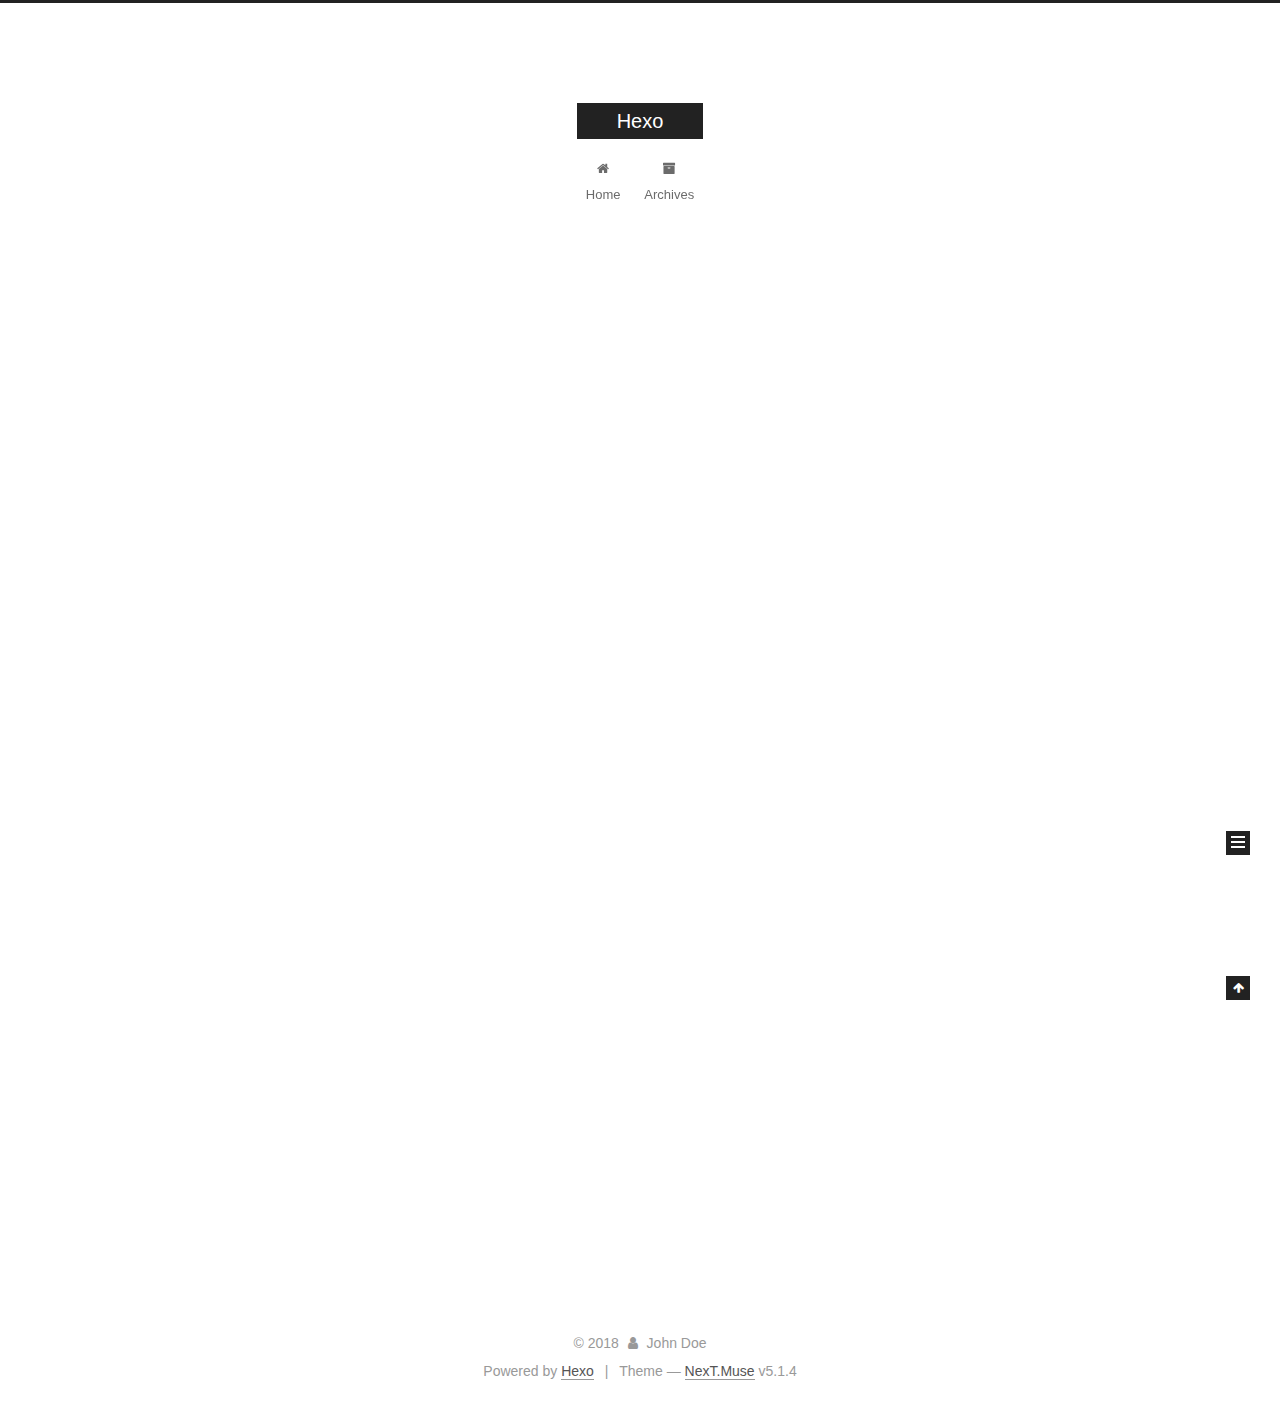
<file: index.html>
<!DOCTYPE html>



  


<html class="theme-next muse use-motion" lang="">
<head><meta name="generator" content="Hexo 3.8.0">
  <meta charset="UTF-8">
<meta http-equiv="X-UA-Compatible" content="IE=edge">
<meta name="viewport" content="width=device-width, initial-scale=1, maximum-scale=1">
<meta name="theme-color" content="#222">









<meta http-equiv="Cache-Control" content="no-transform">
<meta http-equiv="Cache-Control" content="no-siteapp">
















  
  
  <link href="/lib/fancybox/source/jquery.fancybox.css?v=2.1.5" rel="stylesheet" type="text/css">







<link href="/lib/font-awesome/css/font-awesome.min.css?v=4.6.2" rel="stylesheet" type="text/css">

<link href="/css/main.css?v=5.1.4" rel="stylesheet" type="text/css">


  <link rel="apple-touch-icon" sizes="180x180" href="/images/apple-touch-icon-next.png?v=5.1.4">


  <link rel="icon" type="image/png" sizes="32x32" href="/images/favicon-32x32-next.png?v=5.1.4">


  <link rel="icon" type="image/png" sizes="16x16" href="/images/favicon-16x16-next.png?v=5.1.4">


  <link rel="mask-icon" href="/images/logo.svg?v=5.1.4" color="#222">





  <meta name="keywords" content="Hexo, NexT">










<meta property="og:type" content="website">
<meta property="og:title" content="Hexo">
<meta property="og:url" content="http://yoursite.com/index.html">
<meta property="og:site_name" content="Hexo">
<meta property="og:locale" content="default">
<meta name="twitter:card" content="summary">
<meta name="twitter:title" content="Hexo">



<script type="text/javascript" id="hexo.configurations">
  var NexT = window.NexT || {};
  var CONFIG = {
    root: '/',
    scheme: 'Muse',
    version: '5.1.4',
    sidebar: {"position":"left","display":"post","offset":12,"b2t":false,"scrollpercent":false,"onmobile":false},
    fancybox: true,
    tabs: true,
    motion: {"enable":true,"async":false,"transition":{"post_block":"fadeIn","post_header":"slideDownIn","post_body":"slideDownIn","coll_header":"slideLeftIn","sidebar":"slideUpIn"}},
    duoshuo: {
      userId: '0',
      author: 'Author'
    },
    algolia: {
      applicationID: '',
      apiKey: '',
      indexName: '',
      hits: {"per_page":10},
      labels: {"input_placeholder":"Search for Posts","hits_empty":"We didn't find any results for the search: ${query}","hits_stats":"${hits} results found in ${time} ms"}
    }
  };
</script>



  <link rel="canonical" href="http://yoursite.com/">





  <title>Hexo</title>
  








</head>

<body itemscope="" itemtype="http://schema.org/WebPage" lang="default">

  
  
    
  

  <div class="container sidebar-position-left 
  page-home">
    <div class="headband"></div>

    <header id="header" class="header" itemscope="" itemtype="http://schema.org/WPHeader">
      <div class="header-inner"><div class="site-brand-wrapper">
  <div class="site-meta ">
    

    <div class="custom-logo-site-title">
      <a href="/" class="brand" rel="start">
        <span class="logo-line-before"><i></i></span>
        <span class="site-title">Hexo</span>
        <span class="logo-line-after"><i></i></span>
      </a>
    </div>
      
        <p class="site-subtitle"></p>
      
  </div>

  <div class="site-nav-toggle">
    <button>
      <span class="btn-bar"></span>
      <span class="btn-bar"></span>
      <span class="btn-bar"></span>
    </button>
  </div>
</div>

<nav class="site-nav">
  

  
    <ul id="menu" class="menu">
      
        
        <li class="menu-item menu-item-home">
          <a href="/" rel="section">
            
              <i class="menu-item-icon fa fa-fw fa-home"></i> <br>
            
            Home
          </a>
        </li>
      
        
        <li class="menu-item menu-item-archives">
          <a href="/archives/" rel="section">
            
              <i class="menu-item-icon fa fa-fw fa-archive"></i> <br>
            
            Archives
          </a>
        </li>
      

      
    </ul>
  

  
</nav>



 </div>
    </header>

    <main id="main" class="main">
      <div class="main-inner">
        <div class="content-wrap">
          <div id="content" class="content">
            
  <section id="posts" class="posts-expand">
    
      

  

  
  
  

  <article class="post post-type-normal" itemscope="" itemtype="http://schema.org/Article">
  
  
  
  <div class="post-block">
    <link itemprop="mainEntityOfPage" href="http://yoursite.com/2018/11/01/hello-world/">

    <span hidden itemprop="author" itemscope="" itemtype="http://schema.org/Person">
      <meta itemprop="name" content="John Doe">
      <meta itemprop="description" content="">
      <meta itemprop="image" content="/images/avatar.gif">
    </span>

    <span hidden itemprop="publisher" itemscope="" itemtype="http://schema.org/Organization">
      <meta itemprop="name" content="Hexo">
    </span>

    
      <header class="post-header">

        
        
          <h1 class="post-title" itemprop="name headline">
                
                <a class="post-title-link" href="/2018/11/01/hello-world/" itemprop="url">Hello World</a></h1>
        

        <div class="post-meta">
          <span class="post-time">
            
              <span class="post-meta-item-icon">
                <i class="fa fa-calendar-o"></i>
              </span>
              
                <span class="post-meta-item-text">Posted on</span>
              
              <time title="Post created" itemprop="dateCreated datePublished" datetime="2018-11-01T08:07:21-07:00">
                2018-11-01
              </time>
            

            

            
          </span>

          

          
            
          

          
          

          

          

          

        </div>
      </header>
    

    
    
    
    <div class="post-body" itemprop="articleBody">

      
      

      
        
          
            <p>Welcome to <a href="https://hexo.io/" target="_blank" rel="noopener">Hexo</a>! This is your very first post. Check <a href="https://hexo.io/docs/" target="_blank" rel="noopener">documentation</a> for more info. If you get any problems when using Hexo, you can find the answer in <a href="https://hexo.io/docs/troubleshooting.html" target="_blank" rel="noopener">troubleshooting</a> or you can ask me on <a href="https://github.com/hexojs/hexo/issues" target="_blank" rel="noopener">GitHub</a>.</p>
<h2 id="Quick-Start"><a href="#Quick-Start" class="headerlink" title="Quick Start"></a>Quick Start</h2><h3 id="Create-a-new-post"><a href="#Create-a-new-post" class="headerlink" title="Create a new post"></a>Create a new post</h3><figure class="highlight bash"><table><tr><td class="gutter"><pre><span class="line">1</span><br></pre></td><td class="code"><pre><span class="line">$ hexo new <span class="string">"My New Post"</span></span><br></pre></td></tr></table></figure>
<p>More info: <a href="https://hexo.io/docs/writing.html" target="_blank" rel="noopener">Writing</a></p>
<h3 id="Run-server"><a href="#Run-server" class="headerlink" title="Run server"></a>Run server</h3><figure class="highlight bash"><table><tr><td class="gutter"><pre><span class="line">1</span><br></pre></td><td class="code"><pre><span class="line">$ hexo server</span><br></pre></td></tr></table></figure>
<p>More info: <a href="https://hexo.io/docs/server.html" target="_blank" rel="noopener">Server</a></p>
<h3 id="Generate-static-files"><a href="#Generate-static-files" class="headerlink" title="Generate static files"></a>Generate static files</h3><figure class="highlight bash"><table><tr><td class="gutter"><pre><span class="line">1</span><br></pre></td><td class="code"><pre><span class="line">$ hexo generate</span><br></pre></td></tr></table></figure>
<p>More info: <a href="https://hexo.io/docs/generating.html" target="_blank" rel="noopener">Generating</a></p>
<h3 id="Deploy-to-remote-sites"><a href="#Deploy-to-remote-sites" class="headerlink" title="Deploy to remote sites"></a>Deploy to remote sites</h3><figure class="highlight bash"><table><tr><td class="gutter"><pre><span class="line">1</span><br></pre></td><td class="code"><pre><span class="line">$ hexo deploy</span><br></pre></td></tr></table></figure>
<p>More info: <a href="https://hexo.io/docs/deployment.html" target="_blank" rel="noopener">Deployment</a></p>

          
        
      
    </div>
    
    
    

    

    

    

    <footer class="post-footer">
      

      

      

      
      
        <div class="post-eof"></div>
      
    </footer>
  </div>
  
  
  
  </article>


    
  </section>

  


          </div>
          


          

        </div>
        
          
  
  <div class="sidebar-toggle">
    <div class="sidebar-toggle-line-wrap">
      <span class="sidebar-toggle-line sidebar-toggle-line-first"></span>
      <span class="sidebar-toggle-line sidebar-toggle-line-middle"></span>
      <span class="sidebar-toggle-line sidebar-toggle-line-last"></span>
    </div>
  </div>

  <aside id="sidebar" class="sidebar">
    
    <div class="sidebar-inner">

      

      

      <section class="site-overview-wrap sidebar-panel sidebar-panel-active">
        <div class="site-overview">
          <div class="site-author motion-element" itemprop="author" itemscope="" itemtype="http://schema.org/Person">
            
              <p class="site-author-name" itemprop="name">John Doe</p>
              <p class="site-description motion-element" itemprop="description"></p>
          </div>

          <nav class="site-state motion-element">

            
              <div class="site-state-item site-state-posts">
              
                <a href="/archives/">
              
                  <span class="site-state-item-count">1</span>
                  <span class="site-state-item-name">posts</span>
                </a>
              </div>
            

            

            

          </nav>

          

          

          
          

          
          

          

        </div>
      </section>

      

      

    </div>
  </aside>


        
      </div>
    </main>

    <footer id="footer" class="footer">
      <div class="footer-inner">
        <div class="copyright">&copy; <span itemprop="copyrightYear">2018</span>
  <span class="with-love">
    <i class="fa fa-user"></i>
  </span>
  <span class="author" itemprop="copyrightHolder">John Doe</span>

  
</div>


  <div class="powered-by">Powered by <a class="theme-link" target="_blank" href="https://hexo.io">Hexo</a></div>



  <span class="post-meta-divider">|</span>



  <div class="theme-info">Theme &mdash; <a class="theme-link" target="_blank" href="https://github.com/iissnan/hexo-theme-next">NexT.Muse</a> v5.1.4</div>




        







        
      </div>
    </footer>

    
      <div class="back-to-top">
        <i class="fa fa-arrow-up"></i>
        
      </div>
    

    

  </div>

  

<script type="text/javascript">
  if (Object.prototype.toString.call(window.Promise) !== '[object Function]') {
    window.Promise = null;
  }
</script>









  












  
  
    <script type="text/javascript" src="/lib/jquery/index.js?v=2.1.3"></script>
  

  
  
    <script type="text/javascript" src="/lib/fastclick/lib/fastclick.min.js?v=1.0.6"></script>
  

  
  
    <script type="text/javascript" src="/lib/jquery_lazyload/jquery.lazyload.js?v=1.9.7"></script>
  

  
  
    <script type="text/javascript" src="/lib/velocity/velocity.min.js?v=1.2.1"></script>
  

  
  
    <script type="text/javascript" src="/lib/velocity/velocity.ui.min.js?v=1.2.1"></script>
  

  
  
    <script type="text/javascript" src="/lib/fancybox/source/jquery.fancybox.pack.js?v=2.1.5"></script>
  


  


  <script type="text/javascript" src="/js/src/utils.js?v=5.1.4"></script>

  <script type="text/javascript" src="/js/src/motion.js?v=5.1.4"></script>



  
  

  

  


  <script type="text/javascript" src="/js/src/bootstrap.js?v=5.1.4"></script>



  


  




	





  





  












  





  

  

  

  
  

  

  

  

</body>
</html>
</file>
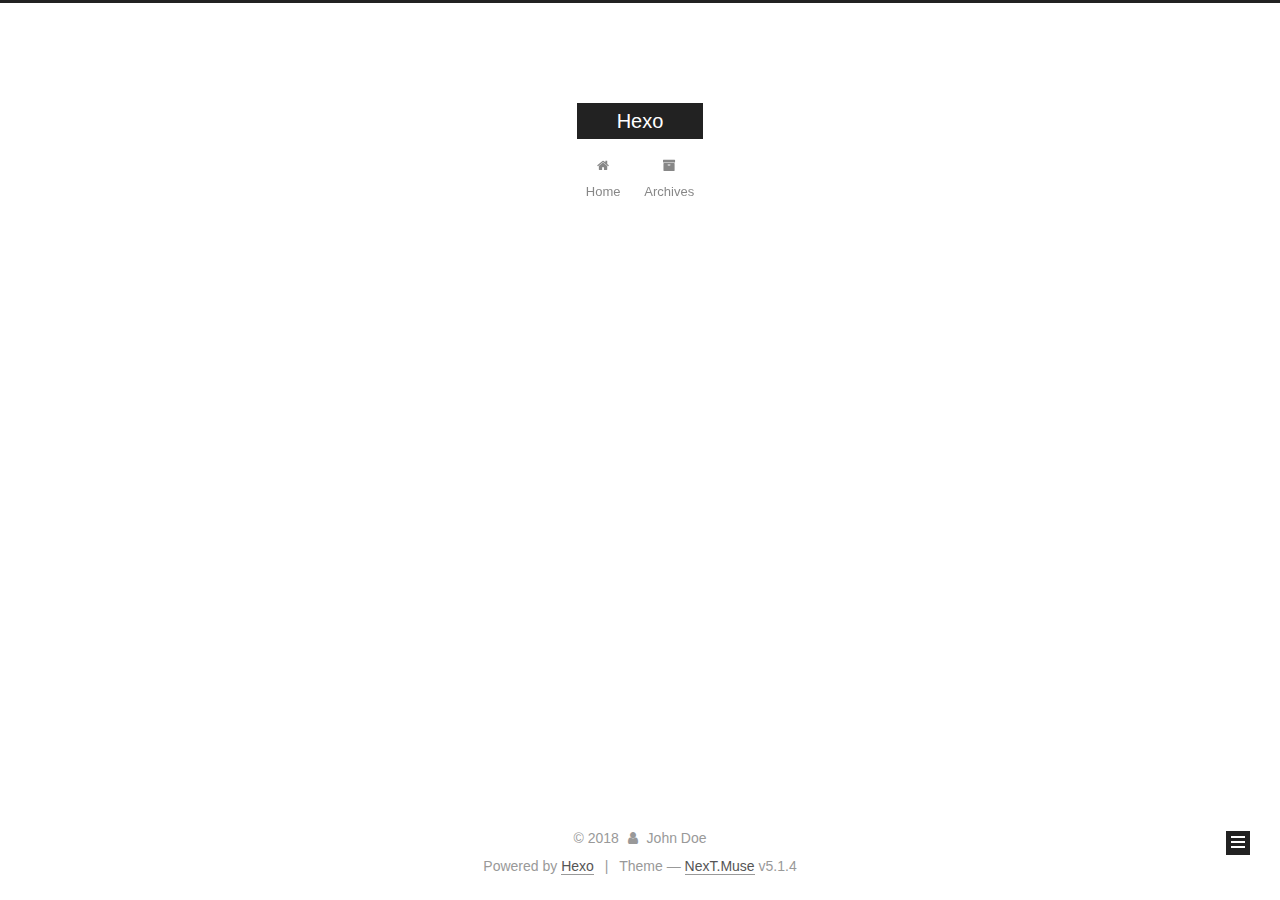
<file: archives/index.html>
<!DOCTYPE html>



  


<html class="theme-next muse use-motion" lang="">
<head><meta name="generator" content="Hexo 3.8.0">
  <meta charset="UTF-8">
<meta http-equiv="X-UA-Compatible" content="IE=edge">
<meta name="viewport" content="width=device-width, initial-scale=1, maximum-scale=1">
<meta name="theme-color" content="#222">









<meta http-equiv="Cache-Control" content="no-transform">
<meta http-equiv="Cache-Control" content="no-siteapp">
















  
  
  <link href="/lib/fancybox/source/jquery.fancybox.css?v=2.1.5" rel="stylesheet" type="text/css">







<link href="/lib/font-awesome/css/font-awesome.min.css?v=4.6.2" rel="stylesheet" type="text/css">

<link href="/css/main.css?v=5.1.4" rel="stylesheet" type="text/css">


  <link rel="apple-touch-icon" sizes="180x180" href="/images/apple-touch-icon-next.png?v=5.1.4">


  <link rel="icon" type="image/png" sizes="32x32" href="/images/favicon-32x32-next.png?v=5.1.4">


  <link rel="icon" type="image/png" sizes="16x16" href="/images/favicon-16x16-next.png?v=5.1.4">


  <link rel="mask-icon" href="/images/logo.svg?v=5.1.4" color="#222">





  <meta name="keywords" content="Hexo, NexT">










<meta property="og:type" content="website">
<meta property="og:title" content="Hexo">
<meta property="og:url" content="http://yoursite.com/archives/index.html">
<meta property="og:site_name" content="Hexo">
<meta property="og:locale" content="default">
<meta name="twitter:card" content="summary">
<meta name="twitter:title" content="Hexo">



<script type="text/javascript" id="hexo.configurations">
  var NexT = window.NexT || {};
  var CONFIG = {
    root: '/',
    scheme: 'Muse',
    version: '5.1.4',
    sidebar: {"position":"left","display":"post","offset":12,"b2t":false,"scrollpercent":false,"onmobile":false},
    fancybox: true,
    tabs: true,
    motion: {"enable":true,"async":false,"transition":{"post_block":"fadeIn","post_header":"slideDownIn","post_body":"slideDownIn","coll_header":"slideLeftIn","sidebar":"slideUpIn"}},
    duoshuo: {
      userId: '0',
      author: 'Author'
    },
    algolia: {
      applicationID: '',
      apiKey: '',
      indexName: '',
      hits: {"per_page":10},
      labels: {"input_placeholder":"Search for Posts","hits_empty":"We didn't find any results for the search: ${query}","hits_stats":"${hits} results found in ${time} ms"}
    }
  };
</script>



  <link rel="canonical" href="http://yoursite.com/archives/">





  <title>Archive | Hexo</title>
  








</head>

<body itemscope="" itemtype="http://schema.org/WebPage" lang="default">

  
  
    
  

  <div class="container sidebar-position-left page-archive">
    <div class="headband"></div>

    <header id="header" class="header" itemscope="" itemtype="http://schema.org/WPHeader">
      <div class="header-inner"><div class="site-brand-wrapper">
  <div class="site-meta ">
    

    <div class="custom-logo-site-title">
      <a href="/" class="brand" rel="start">
        <span class="logo-line-before"><i></i></span>
        <span class="site-title">Hexo</span>
        <span class="logo-line-after"><i></i></span>
      </a>
    </div>
      
        <p class="site-subtitle"></p>
      
  </div>

  <div class="site-nav-toggle">
    <button>
      <span class="btn-bar"></span>
      <span class="btn-bar"></span>
      <span class="btn-bar"></span>
    </button>
  </div>
</div>

<nav class="site-nav">
  

  
    <ul id="menu" class="menu">
      
        
        <li class="menu-item menu-item-home">
          <a href="/" rel="section">
            
              <i class="menu-item-icon fa fa-fw fa-home"></i> <br>
            
            Home
          </a>
        </li>
      
        
        <li class="menu-item menu-item-archives">
          <a href="/archives/" rel="section">
            
              <i class="menu-item-icon fa fa-fw fa-archive"></i> <br>
            
            Archives
          </a>
        </li>
      

      
    </ul>
  

  
</nav>



 </div>
    </header>

    <main id="main" class="main">
      <div class="main-inner">
        <div class="content-wrap">
          <div id="content" class="content">
            

  
  
  
  <div class="post-block archive">
    <div id="posts" class="posts-collapse">
      <span class="archive-move-on"></span>

      <span class="archive-page-counter">
        
        
        
          
        
        Um..! 2 posts in total. Keep on posting.
      </span>

      

        
        
        

        
          
          <div class="collection-title">
            <h1 class="archive-year" id="archive-year-2018">2018</h1>
          </div>
        
        

        

  <article class="post post-type-normal" itemscope="" itemtype="http://schema.org/Article">
    <header class="post-header">

      <h2 class="post-title">
        
            <a class="post-title-link" href="/2018/11/04/hhzslbxf/" itemprop="url">
              
                <span itemprop="name">hhzslbxf</span>
              
            </a>
        
      </h2>

      <div class="post-meta">
        <time class="post-time" itemprop="dateCreated" datetime="2018-11-04T01:57:58-08:00" content="2018-11-04">
          11-04
        </time>
      </div>

    </header>
  </article>



      

        
        
        

        
        

        

  <article class="post post-type-normal" itemscope="" itemtype="http://schema.org/Article">
    <header class="post-header">

      <h2 class="post-title">
        
            <a class="post-title-link" href="/2018/11/01/hello-world/" itemprop="url">
              
                <span itemprop="name">Hello World</span>
              
            </a>
        
      </h2>

      <div class="post-meta">
        <time class="post-time" itemprop="dateCreated" datetime="2018-11-01T08:07:21-07:00" content="2018-11-01">
          11-01
        </time>
      </div>

    </header>
  </article>



      

    </div>
  </div>
  
  
  

  



          </div>
          


          

        </div>
        
          
  
  <div class="sidebar-toggle">
    <div class="sidebar-toggle-line-wrap">
      <span class="sidebar-toggle-line sidebar-toggle-line-first"></span>
      <span class="sidebar-toggle-line sidebar-toggle-line-middle"></span>
      <span class="sidebar-toggle-line sidebar-toggle-line-last"></span>
    </div>
  </div>

  <aside id="sidebar" class="sidebar">
    
    <div class="sidebar-inner">

      

      

      <section class="site-overview-wrap sidebar-panel sidebar-panel-active">
        <div class="site-overview">
          <div class="site-author motion-element" itemprop="author" itemscope="" itemtype="http://schema.org/Person">
            
              <p class="site-author-name" itemprop="name">John Doe</p>
              <p class="site-description motion-element" itemprop="description"></p>
          </div>

          <nav class="site-state motion-element">

            
              <div class="site-state-item site-state-posts">
              
                <a href="/archives/">
              
                  <span class="site-state-item-count">2</span>
                  <span class="site-state-item-name">posts</span>
                </a>
              </div>
            

            

            

          </nav>

          

          

          
          

          
          

          

        </div>
      </section>

      

      

    </div>
  </aside>


        
      </div>
    </main>

    <footer id="footer" class="footer">
      <div class="footer-inner">
        <div class="copyright">&copy; <span itemprop="copyrightYear">2018</span>
  <span class="with-love">
    <i class="fa fa-user"></i>
  </span>
  <span class="author" itemprop="copyrightHolder">John Doe</span>

  
</div>


  <div class="powered-by">Powered by <a class="theme-link" target="_blank" href="https://hexo.io">Hexo</a></div>



  <span class="post-meta-divider">|</span>



  <div class="theme-info">Theme &mdash; <a class="theme-link" target="_blank" href="https://github.com/iissnan/hexo-theme-next">NexT.Muse</a> v5.1.4</div>




        







        
      </div>
    </footer>

    
      <div class="back-to-top">
        <i class="fa fa-arrow-up"></i>
        
      </div>
    

    

  </div>

  

<script type="text/javascript">
  if (Object.prototype.toString.call(window.Promise) !== '[object Function]') {
    window.Promise = null;
  }
</script>









  












  
  
    <script type="text/javascript" src="/lib/jquery/index.js?v=2.1.3"></script>
  

  
  
    <script type="text/javascript" src="/lib/fastclick/lib/fastclick.min.js?v=1.0.6"></script>
  

  
  
    <script type="text/javascript" src="/lib/jquery_lazyload/jquery.lazyload.js?v=1.9.7"></script>
  

  
  
    <script type="text/javascript" src="/lib/velocity/velocity.min.js?v=1.2.1"></script>
  

  
  
    <script type="text/javascript" src="/lib/velocity/velocity.ui.min.js?v=1.2.1"></script>
  

  
  
    <script type="text/javascript" src="/lib/fancybox/source/jquery.fancybox.pack.js?v=2.1.5"></script>
  


  


  <script type="text/javascript" src="/js/src/utils.js?v=5.1.4"></script>

  <script type="text/javascript" src="/js/src/motion.js?v=5.1.4"></script>



  
  

  

  


  <script type="text/javascript" src="/js/src/bootstrap.js?v=5.1.4"></script>



  


  




	





  





  












  





  

  

  

  
  

  

  

  

</body>
</html>
</file>
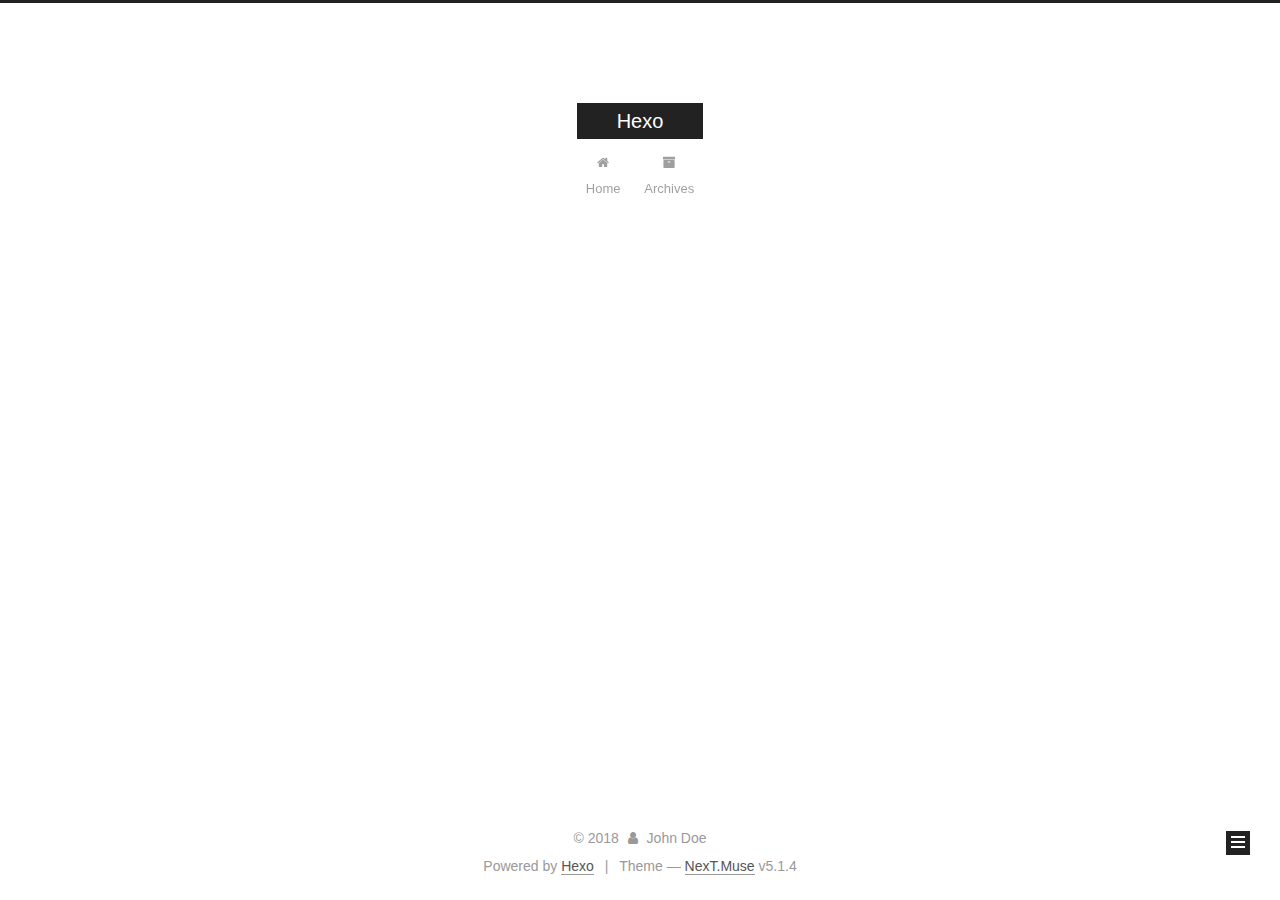
<file: archives/2018/index.html>
<!DOCTYPE html>



  


<html class="theme-next muse use-motion" lang="">
<head><meta name="generator" content="Hexo 3.8.0">
  <meta charset="UTF-8">
<meta http-equiv="X-UA-Compatible" content="IE=edge">
<meta name="viewport" content="width=device-width, initial-scale=1, maximum-scale=1">
<meta name="theme-color" content="#222">









<meta http-equiv="Cache-Control" content="no-transform">
<meta http-equiv="Cache-Control" content="no-siteapp">
















  
  
  <link href="/lib/fancybox/source/jquery.fancybox.css?v=2.1.5" rel="stylesheet" type="text/css">







<link href="/lib/font-awesome/css/font-awesome.min.css?v=4.6.2" rel="stylesheet" type="text/css">

<link href="/css/main.css?v=5.1.4" rel="stylesheet" type="text/css">


  <link rel="apple-touch-icon" sizes="180x180" href="/images/apple-touch-icon-next.png?v=5.1.4">


  <link rel="icon" type="image/png" sizes="32x32" href="/images/favicon-32x32-next.png?v=5.1.4">


  <link rel="icon" type="image/png" sizes="16x16" href="/images/favicon-16x16-next.png?v=5.1.4">


  <link rel="mask-icon" href="/images/logo.svg?v=5.1.4" color="#222">





  <meta name="keywords" content="Hexo, NexT">










<meta property="og:type" content="website">
<meta property="og:title" content="Hexo">
<meta property="og:url" content="http://yoursite.com/archives/2018/index.html">
<meta property="og:site_name" content="Hexo">
<meta property="og:locale" content="default">
<meta name="twitter:card" content="summary">
<meta name="twitter:title" content="Hexo">



<script type="text/javascript" id="hexo.configurations">
  var NexT = window.NexT || {};
  var CONFIG = {
    root: '/',
    scheme: 'Muse',
    version: '5.1.4',
    sidebar: {"position":"left","display":"post","offset":12,"b2t":false,"scrollpercent":false,"onmobile":false},
    fancybox: true,
    tabs: true,
    motion: {"enable":true,"async":false,"transition":{"post_block":"fadeIn","post_header":"slideDownIn","post_body":"slideDownIn","coll_header":"slideLeftIn","sidebar":"slideUpIn"}},
    duoshuo: {
      userId: '0',
      author: 'Author'
    },
    algolia: {
      applicationID: '',
      apiKey: '',
      indexName: '',
      hits: {"per_page":10},
      labels: {"input_placeholder":"Search for Posts","hits_empty":"We didn't find any results for the search: ${query}","hits_stats":"${hits} results found in ${time} ms"}
    }
  };
</script>



  <link rel="canonical" href="http://yoursite.com/archives/2018/">





  <title>Archive | Hexo</title>
  








</head>

<body itemscope="" itemtype="http://schema.org/WebPage" lang="default">

  
  
    
  

  <div class="container sidebar-position-left page-archive">
    <div class="headband"></div>

    <header id="header" class="header" itemscope="" itemtype="http://schema.org/WPHeader">
      <div class="header-inner"><div class="site-brand-wrapper">
  <div class="site-meta ">
    

    <div class="custom-logo-site-title">
      <a href="/" class="brand" rel="start">
        <span class="logo-line-before"><i></i></span>
        <span class="site-title">Hexo</span>
        <span class="logo-line-after"><i></i></span>
      </a>
    </div>
      
        <p class="site-subtitle"></p>
      
  </div>

  <div class="site-nav-toggle">
    <button>
      <span class="btn-bar"></span>
      <span class="btn-bar"></span>
      <span class="btn-bar"></span>
    </button>
  </div>
</div>

<nav class="site-nav">
  

  
    <ul id="menu" class="menu">
      
        
        <li class="menu-item menu-item-home">
          <a href="/" rel="section">
            
              <i class="menu-item-icon fa fa-fw fa-home"></i> <br>
            
            Home
          </a>
        </li>
      
        
        <li class="menu-item menu-item-archives">
          <a href="/archives/" rel="section">
            
              <i class="menu-item-icon fa fa-fw fa-archive"></i> <br>
            
            Archives
          </a>
        </li>
      

      
    </ul>
  

  
</nav>



 </div>
    </header>

    <main id="main" class="main">
      <div class="main-inner">
        <div class="content-wrap">
          <div id="content" class="content">
            

  
  
  
  <div class="post-block archive">
    <div id="posts" class="posts-collapse">
      <span class="archive-move-on"></span>

      <span class="archive-page-counter">
        
        
        
          
        
        Um..! 2 posts in total. Keep on posting.
      </span>

      

        
        
        

        
          
          <div class="collection-title">
            <h1 class="archive-year" id="archive-year-2018">2018</h1>
          </div>
        
        

        

  <article class="post post-type-normal" itemscope="" itemtype="http://schema.org/Article">
    <header class="post-header">

      <h2 class="post-title">
        
            <a class="post-title-link" href="/2018/11/04/hhzslbxf/" itemprop="url">
              
                <span itemprop="name">hhzslbxf</span>
              
            </a>
        
      </h2>

      <div class="post-meta">
        <time class="post-time" itemprop="dateCreated" datetime="2018-11-04T01:57:58-08:00" content="2018-11-04">
          11-04
        </time>
      </div>

    </header>
  </article>



      

        
        
        

        
        

        

  <article class="post post-type-normal" itemscope="" itemtype="http://schema.org/Article">
    <header class="post-header">

      <h2 class="post-title">
        
            <a class="post-title-link" href="/2018/11/01/hello-world/" itemprop="url">
              
                <span itemprop="name">Hello World</span>
              
            </a>
        
      </h2>

      <div class="post-meta">
        <time class="post-time" itemprop="dateCreated" datetime="2018-11-01T08:07:21-07:00" content="2018-11-01">
          11-01
        </time>
      </div>

    </header>
  </article>



      

    </div>
  </div>
  
  
  

  



          </div>
          


          

        </div>
        
          
  
  <div class="sidebar-toggle">
    <div class="sidebar-toggle-line-wrap">
      <span class="sidebar-toggle-line sidebar-toggle-line-first"></span>
      <span class="sidebar-toggle-line sidebar-toggle-line-middle"></span>
      <span class="sidebar-toggle-line sidebar-toggle-line-last"></span>
    </div>
  </div>

  <aside id="sidebar" class="sidebar">
    
    <div class="sidebar-inner">

      

      

      <section class="site-overview-wrap sidebar-panel sidebar-panel-active">
        <div class="site-overview">
          <div class="site-author motion-element" itemprop="author" itemscope="" itemtype="http://schema.org/Person">
            
              <p class="site-author-name" itemprop="name">John Doe</p>
              <p class="site-description motion-element" itemprop="description"></p>
          </div>

          <nav class="site-state motion-element">

            
              <div class="site-state-item site-state-posts">
              
                <a href="/archives/">
              
                  <span class="site-state-item-count">2</span>
                  <span class="site-state-item-name">posts</span>
                </a>
              </div>
            

            

            

          </nav>

          

          

          
          

          
          

          

        </div>
      </section>

      

      

    </div>
  </aside>


        
      </div>
    </main>

    <footer id="footer" class="footer">
      <div class="footer-inner">
        <div class="copyright">&copy; <span itemprop="copyrightYear">2018</span>
  <span class="with-love">
    <i class="fa fa-user"></i>
  </span>
  <span class="author" itemprop="copyrightHolder">John Doe</span>

  
</div>


  <div class="powered-by">Powered by <a class="theme-link" target="_blank" href="https://hexo.io">Hexo</a></div>



  <span class="post-meta-divider">|</span>



  <div class="theme-info">Theme &mdash; <a class="theme-link" target="_blank" href="https://github.com/iissnan/hexo-theme-next">NexT.Muse</a> v5.1.4</div>




        







        
      </div>
    </footer>

    
      <div class="back-to-top">
        <i class="fa fa-arrow-up"></i>
        
      </div>
    

    

  </div>

  

<script type="text/javascript">
  if (Object.prototype.toString.call(window.Promise) !== '[object Function]') {
    window.Promise = null;
  }
</script>









  












  
  
    <script type="text/javascript" src="/lib/jquery/index.js?v=2.1.3"></script>
  

  
  
    <script type="text/javascript" src="/lib/fastclick/lib/fastclick.min.js?v=1.0.6"></script>
  

  
  
    <script type="text/javascript" src="/lib/jquery_lazyload/jquery.lazyload.js?v=1.9.7"></script>
  

  
  
    <script type="text/javascript" src="/lib/velocity/velocity.min.js?v=1.2.1"></script>
  

  
  
    <script type="text/javascript" src="/lib/velocity/velocity.ui.min.js?v=1.2.1"></script>
  

  
  
    <script type="text/javascript" src="/lib/fancybox/source/jquery.fancybox.pack.js?v=2.1.5"></script>
  


  


  <script type="text/javascript" src="/js/src/utils.js?v=5.1.4"></script>

  <script type="text/javascript" src="/js/src/motion.js?v=5.1.4"></script>



  
  

  

  


  <script type="text/javascript" src="/js/src/bootstrap.js?v=5.1.4"></script>



  


  




	





  





  












  





  

  

  

  
  

  

  

  

</body>
</html>
</file>
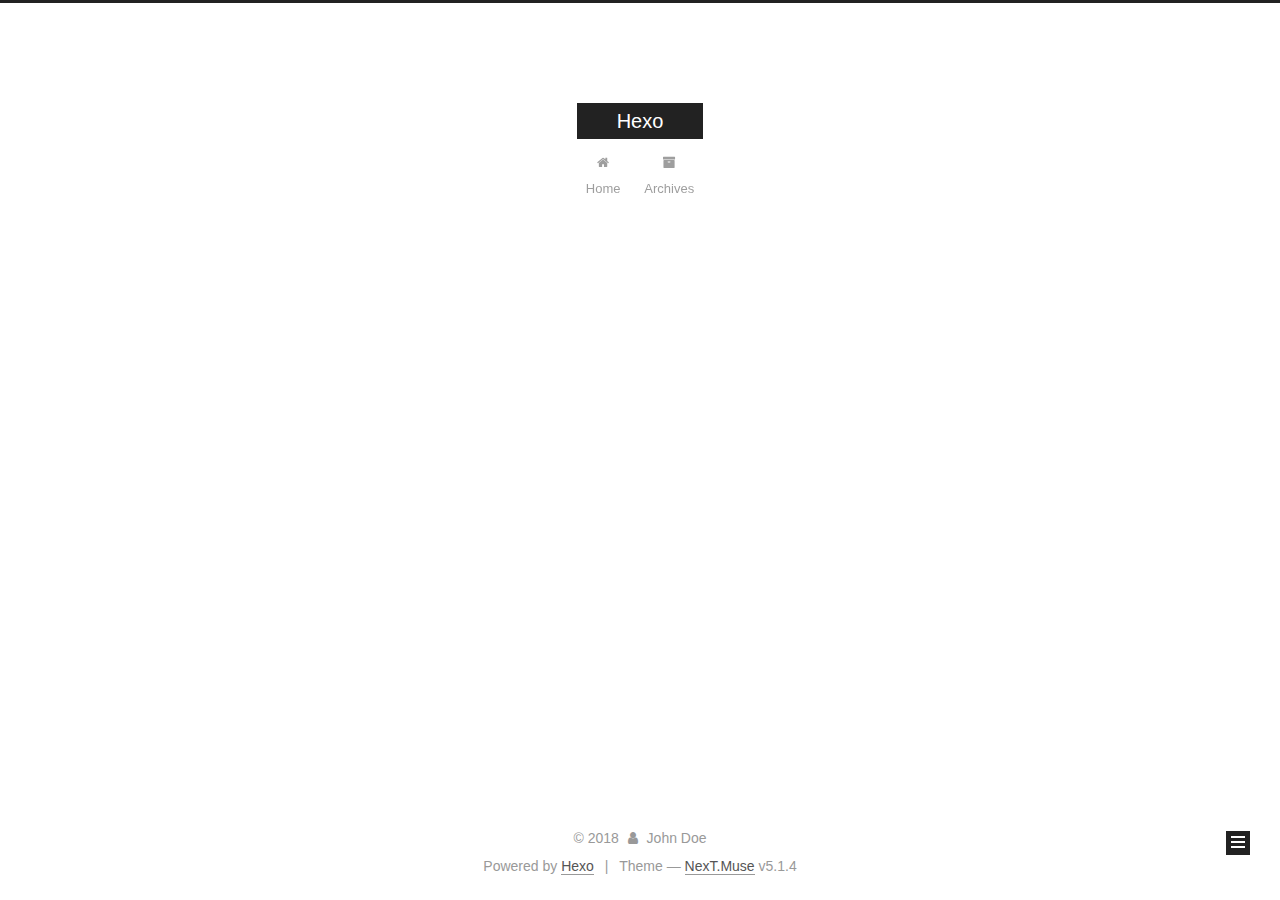
<file: archives/2018/11/index.html>
<!DOCTYPE html>



  


<html class="theme-next muse use-motion" lang="">
<head><meta name="generator" content="Hexo 3.8.0">
  <meta charset="UTF-8">
<meta http-equiv="X-UA-Compatible" content="IE=edge">
<meta name="viewport" content="width=device-width, initial-scale=1, maximum-scale=1">
<meta name="theme-color" content="#222">









<meta http-equiv="Cache-Control" content="no-transform">
<meta http-equiv="Cache-Control" content="no-siteapp">
















  
  
  <link href="/lib/fancybox/source/jquery.fancybox.css?v=2.1.5" rel="stylesheet" type="text/css">







<link href="/lib/font-awesome/css/font-awesome.min.css?v=4.6.2" rel="stylesheet" type="text/css">

<link href="/css/main.css?v=5.1.4" rel="stylesheet" type="text/css">


  <link rel="apple-touch-icon" sizes="180x180" href="/images/apple-touch-icon-next.png?v=5.1.4">


  <link rel="icon" type="image/png" sizes="32x32" href="/images/favicon-32x32-next.png?v=5.1.4">


  <link rel="icon" type="image/png" sizes="16x16" href="/images/favicon-16x16-next.png?v=5.1.4">


  <link rel="mask-icon" href="/images/logo.svg?v=5.1.4" color="#222">





  <meta name="keywords" content="Hexo, NexT">










<meta property="og:type" content="website">
<meta property="og:title" content="Hexo">
<meta property="og:url" content="http://yoursite.com/archives/2018/11/index.html">
<meta property="og:site_name" content="Hexo">
<meta property="og:locale" content="default">
<meta name="twitter:card" content="summary">
<meta name="twitter:title" content="Hexo">



<script type="text/javascript" id="hexo.configurations">
  var NexT = window.NexT || {};
  var CONFIG = {
    root: '/',
    scheme: 'Muse',
    version: '5.1.4',
    sidebar: {"position":"left","display":"post","offset":12,"b2t":false,"scrollpercent":false,"onmobile":false},
    fancybox: true,
    tabs: true,
    motion: {"enable":true,"async":false,"transition":{"post_block":"fadeIn","post_header":"slideDownIn","post_body":"slideDownIn","coll_header":"slideLeftIn","sidebar":"slideUpIn"}},
    duoshuo: {
      userId: '0',
      author: 'Author'
    },
    algolia: {
      applicationID: '',
      apiKey: '',
      indexName: '',
      hits: {"per_page":10},
      labels: {"input_placeholder":"Search for Posts","hits_empty":"We didn't find any results for the search: ${query}","hits_stats":"${hits} results found in ${time} ms"}
    }
  };
</script>



  <link rel="canonical" href="http://yoursite.com/archives/2018/11/">





  <title>Archive | Hexo</title>
  








</head>

<body itemscope="" itemtype="http://schema.org/WebPage" lang="default">

  
  
    
  

  <div class="container sidebar-position-left page-archive">
    <div class="headband"></div>

    <header id="header" class="header" itemscope="" itemtype="http://schema.org/WPHeader">
      <div class="header-inner"><div class="site-brand-wrapper">
  <div class="site-meta ">
    

    <div class="custom-logo-site-title">
      <a href="/" class="brand" rel="start">
        <span class="logo-line-before"><i></i></span>
        <span class="site-title">Hexo</span>
        <span class="logo-line-after"><i></i></span>
      </a>
    </div>
      
        <p class="site-subtitle"></p>
      
  </div>

  <div class="site-nav-toggle">
    <button>
      <span class="btn-bar"></span>
      <span class="btn-bar"></span>
      <span class="btn-bar"></span>
    </button>
  </div>
</div>

<nav class="site-nav">
  

  
    <ul id="menu" class="menu">
      
        
        <li class="menu-item menu-item-home">
          <a href="/" rel="section">
            
              <i class="menu-item-icon fa fa-fw fa-home"></i> <br>
            
            Home
          </a>
        </li>
      
        
        <li class="menu-item menu-item-archives">
          <a href="/archives/" rel="section">
            
              <i class="menu-item-icon fa fa-fw fa-archive"></i> <br>
            
            Archives
          </a>
        </li>
      

      
    </ul>
  

  
</nav>



 </div>
    </header>

    <main id="main" class="main">
      <div class="main-inner">
        <div class="content-wrap">
          <div id="content" class="content">
            

  
  
  
  <div class="post-block archive">
    <div id="posts" class="posts-collapse">
      <span class="archive-move-on"></span>

      <span class="archive-page-counter">
        
        
        
          
        
        Um..! 2 posts in total. Keep on posting.
      </span>

      

        
        
        

        
          
          <div class="collection-title">
            <h1 class="archive-year" id="archive-year-2018">2018</h1>
          </div>
        
        

        

  <article class="post post-type-normal" itemscope="" itemtype="http://schema.org/Article">
    <header class="post-header">

      <h2 class="post-title">
        
            <a class="post-title-link" href="/2018/11/04/hhzslbxf/" itemprop="url">
              
                <span itemprop="name">hhzslbxf</span>
              
            </a>
        
      </h2>

      <div class="post-meta">
        <time class="post-time" itemprop="dateCreated" datetime="2018-11-04T01:57:58-08:00" content="2018-11-04">
          11-04
        </time>
      </div>

    </header>
  </article>



      

        
        
        

        
        

        

  <article class="post post-type-normal" itemscope="" itemtype="http://schema.org/Article">
    <header class="post-header">

      <h2 class="post-title">
        
            <a class="post-title-link" href="/2018/11/01/hello-world/" itemprop="url">
              
                <span itemprop="name">Hello World</span>
              
            </a>
        
      </h2>

      <div class="post-meta">
        <time class="post-time" itemprop="dateCreated" datetime="2018-11-01T08:07:21-07:00" content="2018-11-01">
          11-01
        </time>
      </div>

    </header>
  </article>



      

    </div>
  </div>
  
  
  

  



          </div>
          


          

        </div>
        
          
  
  <div class="sidebar-toggle">
    <div class="sidebar-toggle-line-wrap">
      <span class="sidebar-toggle-line sidebar-toggle-line-first"></span>
      <span class="sidebar-toggle-line sidebar-toggle-line-middle"></span>
      <span class="sidebar-toggle-line sidebar-toggle-line-last"></span>
    </div>
  </div>

  <aside id="sidebar" class="sidebar">
    
    <div class="sidebar-inner">

      

      

      <section class="site-overview-wrap sidebar-panel sidebar-panel-active">
        <div class="site-overview">
          <div class="site-author motion-element" itemprop="author" itemscope="" itemtype="http://schema.org/Person">
            
              <p class="site-author-name" itemprop="name">John Doe</p>
              <p class="site-description motion-element" itemprop="description"></p>
          </div>

          <nav class="site-state motion-element">

            
              <div class="site-state-item site-state-posts">
              
                <a href="/archives/">
              
                  <span class="site-state-item-count">2</span>
                  <span class="site-state-item-name">posts</span>
                </a>
              </div>
            

            

            

          </nav>

          

          

          
          

          
          

          

        </div>
      </section>

      

      

    </div>
  </aside>


        
      </div>
    </main>

    <footer id="footer" class="footer">
      <div class="footer-inner">
        <div class="copyright">&copy; <span itemprop="copyrightYear">2018</span>
  <span class="with-love">
    <i class="fa fa-user"></i>
  </span>
  <span class="author" itemprop="copyrightHolder">John Doe</span>

  
</div>


  <div class="powered-by">Powered by <a class="theme-link" target="_blank" href="https://hexo.io">Hexo</a></div>



  <span class="post-meta-divider">|</span>



  <div class="theme-info">Theme &mdash; <a class="theme-link" target="_blank" href="https://github.com/iissnan/hexo-theme-next">NexT.Muse</a> v5.1.4</div>




        







        
      </div>
    </footer>

    
      <div class="back-to-top">
        <i class="fa fa-arrow-up"></i>
        
      </div>
    

    

  </div>

  

<script type="text/javascript">
  if (Object.prototype.toString.call(window.Promise) !== '[object Function]') {
    window.Promise = null;
  }
</script>









  












  
  
    <script type="text/javascript" src="/lib/jquery/index.js?v=2.1.3"></script>
  

  
  
    <script type="text/javascript" src="/lib/fastclick/lib/fastclick.min.js?v=1.0.6"></script>
  

  
  
    <script type="text/javascript" src="/lib/jquery_lazyload/jquery.lazyload.js?v=1.9.7"></script>
  

  
  
    <script type="text/javascript" src="/lib/velocity/velocity.min.js?v=1.2.1"></script>
  

  
  
    <script type="text/javascript" src="/lib/velocity/velocity.ui.min.js?v=1.2.1"></script>
  

  
  
    <script type="text/javascript" src="/lib/fancybox/source/jquery.fancybox.pack.js?v=2.1.5"></script>
  


  


  <script type="text/javascript" src="/js/src/utils.js?v=5.1.4"></script>

  <script type="text/javascript" src="/js/src/motion.js?v=5.1.4"></script>



  
  

  

  


  <script type="text/javascript" src="/js/src/bootstrap.js?v=5.1.4"></script>



  


  




	





  





  












  





  

  

  

  
  

  

  

  

</body>
</html>
</file>
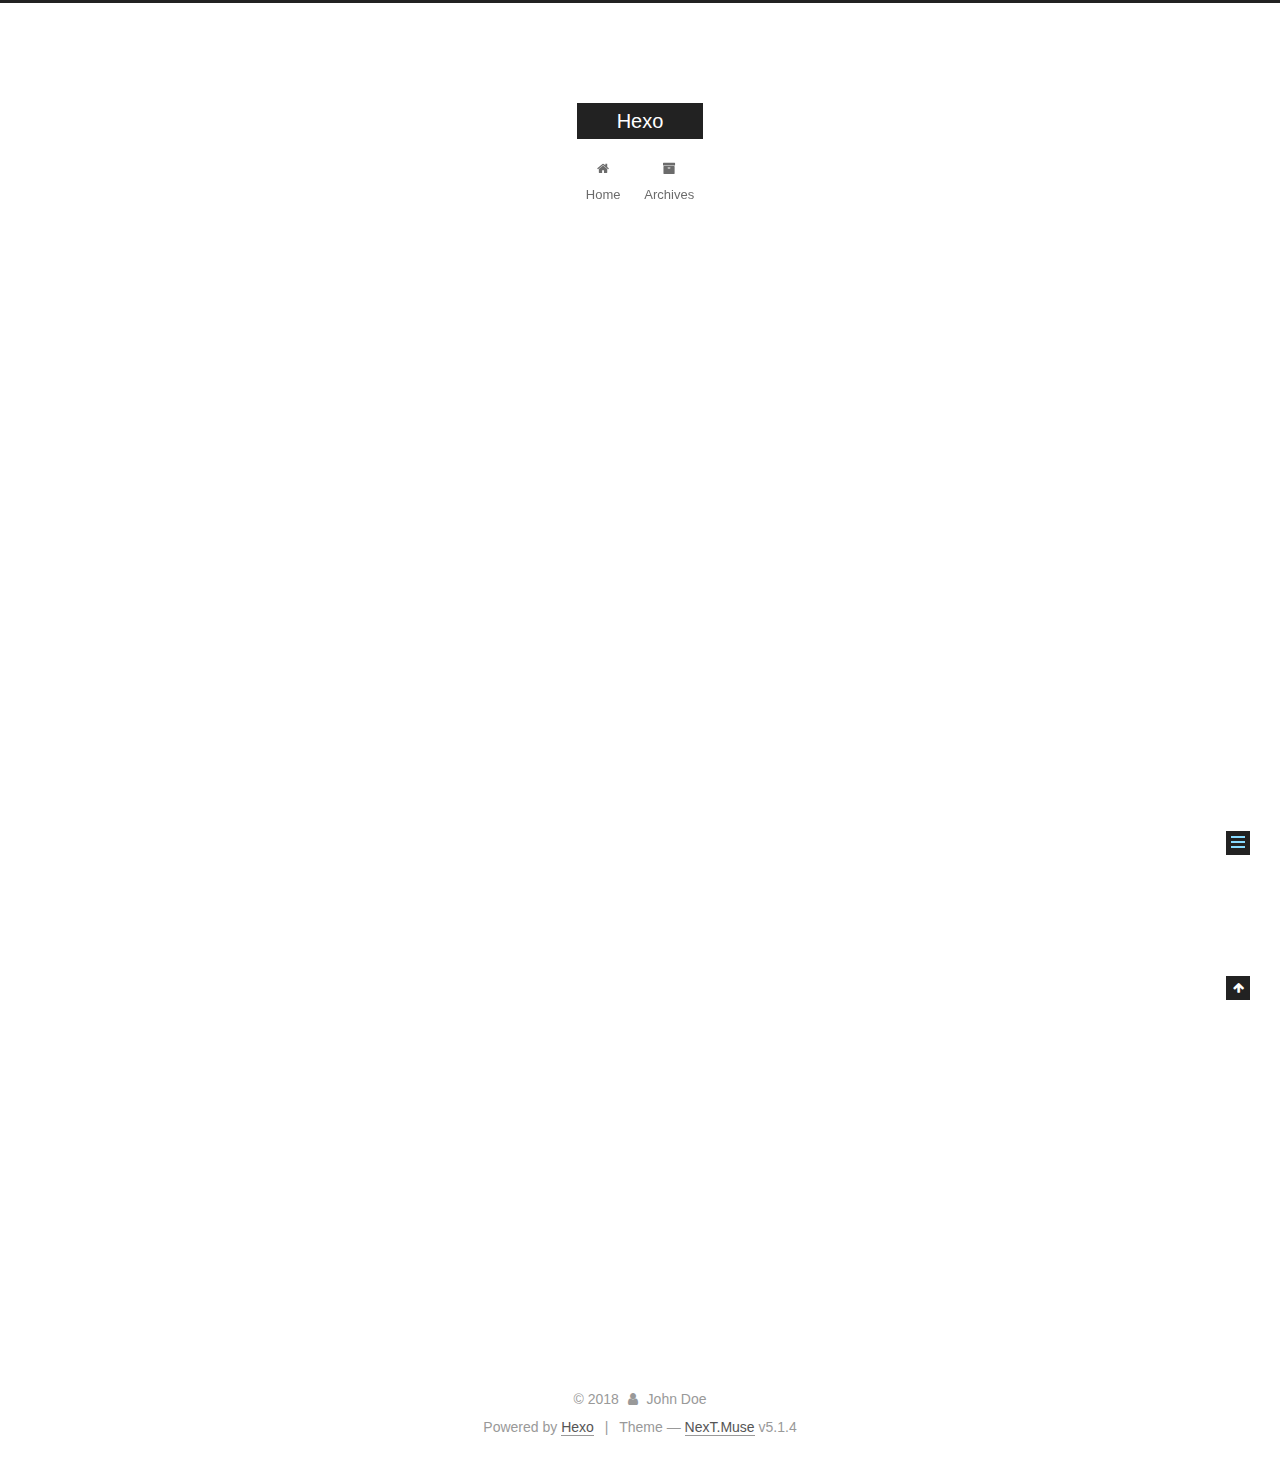
<file: 2018/11/01/hello-world/index.html>
<!DOCTYPE html>



  


<html class="theme-next muse use-motion" lang="">
<head><meta name="generator" content="Hexo 3.8.0">
  <meta charset="UTF-8">
<meta http-equiv="X-UA-Compatible" content="IE=edge">
<meta name="viewport" content="width=device-width, initial-scale=1, maximum-scale=1">
<meta name="theme-color" content="#222">









<meta http-equiv="Cache-Control" content="no-transform">
<meta http-equiv="Cache-Control" content="no-siteapp">
















  
  
  <link href="/lib/fancybox/source/jquery.fancybox.css?v=2.1.5" rel="stylesheet" type="text/css">







<link href="/lib/font-awesome/css/font-awesome.min.css?v=4.6.2" rel="stylesheet" type="text/css">

<link href="/css/main.css?v=5.1.4" rel="stylesheet" type="text/css">


  <link rel="apple-touch-icon" sizes="180x180" href="/images/apple-touch-icon-next.png?v=5.1.4">


  <link rel="icon" type="image/png" sizes="32x32" href="/images/favicon-32x32-next.png?v=5.1.4">


  <link rel="icon" type="image/png" sizes="16x16" href="/images/favicon-16x16-next.png?v=5.1.4">


  <link rel="mask-icon" href="/images/logo.svg?v=5.1.4" color="#222">





  <meta name="keywords" content="Hexo, NexT">










<meta name="description" content="Welcome to Hexo! This is your very first post. Check documentation for more info. If you get any problems when using Hexo, you can find the answer in troubleshooting or you can ask me on GitHub. Quick">
<meta property="og:type" content="article">
<meta property="og:title" content="Hello World">
<meta property="og:url" content="http://yoursite.com/2018/11/01/hello-world/index.html">
<meta property="og:site_name" content="Hexo">
<meta property="og:description" content="Welcome to Hexo! This is your very first post. Check documentation for more info. If you get any problems when using Hexo, you can find the answer in troubleshooting or you can ask me on GitHub. Quick">
<meta property="og:locale" content="default">
<meta property="og:updated_time" content="2018-11-01T15:07:21.278Z">
<meta name="twitter:card" content="summary">
<meta name="twitter:title" content="Hello World">
<meta name="twitter:description" content="Welcome to Hexo! This is your very first post. Check documentation for more info. If you get any problems when using Hexo, you can find the answer in troubleshooting or you can ask me on GitHub. Quick">



<script type="text/javascript" id="hexo.configurations">
  var NexT = window.NexT || {};
  var CONFIG = {
    root: '/',
    scheme: 'Muse',
    version: '5.1.4',
    sidebar: {"position":"left","display":"post","offset":12,"b2t":false,"scrollpercent":false,"onmobile":false},
    fancybox: true,
    tabs: true,
    motion: {"enable":true,"async":false,"transition":{"post_block":"fadeIn","post_header":"slideDownIn","post_body":"slideDownIn","coll_header":"slideLeftIn","sidebar":"slideUpIn"}},
    duoshuo: {
      userId: '0',
      author: 'Author'
    },
    algolia: {
      applicationID: '',
      apiKey: '',
      indexName: '',
      hits: {"per_page":10},
      labels: {"input_placeholder":"Search for Posts","hits_empty":"We didn't find any results for the search: ${query}","hits_stats":"${hits} results found in ${time} ms"}
    }
  };
</script>



  <link rel="canonical" href="http://yoursite.com/2018/11/01/hello-world/">





  <title>Hello World | Hexo</title>
  








</head>

<body itemscope="" itemtype="http://schema.org/WebPage" lang="default">

  
  
    
  

  <div class="container sidebar-position-left page-post-detail">
    <div class="headband"></div>

    <header id="header" class="header" itemscope="" itemtype="http://schema.org/WPHeader">
      <div class="header-inner"><div class="site-brand-wrapper">
  <div class="site-meta ">
    

    <div class="custom-logo-site-title">
      <a href="/" class="brand" rel="start">
        <span class="logo-line-before"><i></i></span>
        <span class="site-title">Hexo</span>
        <span class="logo-line-after"><i></i></span>
      </a>
    </div>
      
        <p class="site-subtitle"></p>
      
  </div>

  <div class="site-nav-toggle">
    <button>
      <span class="btn-bar"></span>
      <span class="btn-bar"></span>
      <span class="btn-bar"></span>
    </button>
  </div>
</div>

<nav class="site-nav">
  

  
    <ul id="menu" class="menu">
      
        
        <li class="menu-item menu-item-home">
          <a href="/" rel="section">
            
              <i class="menu-item-icon fa fa-fw fa-home"></i> <br>
            
            Home
          </a>
        </li>
      
        
        <li class="menu-item menu-item-archives">
          <a href="/archives/" rel="section">
            
              <i class="menu-item-icon fa fa-fw fa-archive"></i> <br>
            
            Archives
          </a>
        </li>
      

      
    </ul>
  

  
</nav>



 </div>
    </header>

    <main id="main" class="main">
      <div class="main-inner">
        <div class="content-wrap">
          <div id="content" class="content">
            

  <div id="posts" class="posts-expand">
    

  

  
  
  

  <article class="post post-type-normal" itemscope="" itemtype="http://schema.org/Article">
  
  
  
  <div class="post-block">
    <link itemprop="mainEntityOfPage" href="http://yoursite.com/2018/11/01/hello-world/">

    <span hidden itemprop="author" itemscope="" itemtype="http://schema.org/Person">
      <meta itemprop="name" content="John Doe">
      <meta itemprop="description" content="">
      <meta itemprop="image" content="/images/avatar.gif">
    </span>

    <span hidden itemprop="publisher" itemscope="" itemtype="http://schema.org/Organization">
      <meta itemprop="name" content="Hexo">
    </span>

    
      <header class="post-header">

        
        
          <h1 class="post-title" itemprop="name headline">Hello World</h1>
        

        <div class="post-meta">
          <span class="post-time">
            
              <span class="post-meta-item-icon">
                <i class="fa fa-calendar-o"></i>
              </span>
              
                <span class="post-meta-item-text">Posted on</span>
              
              <time title="Post created" itemprop="dateCreated datePublished" datetime="2018-11-01T08:07:21-07:00">
                2018-11-01
              </time>
            

            

            
          </span>

          

          
            
          

          
          

          

          

          

        </div>
      </header>
    

    
    
    
    <div class="post-body" itemprop="articleBody">

      
      

      
        <p>Welcome to <a href="https://hexo.io/" target="_blank" rel="noopener">Hexo</a>! This is your very first post. Check <a href="https://hexo.io/docs/" target="_blank" rel="noopener">documentation</a> for more info. If you get any problems when using Hexo, you can find the answer in <a href="https://hexo.io/docs/troubleshooting.html" target="_blank" rel="noopener">troubleshooting</a> or you can ask me on <a href="https://github.com/hexojs/hexo/issues" target="_blank" rel="noopener">GitHub</a>.</p>
<h2 id="Quick-Start"><a href="#Quick-Start" class="headerlink" title="Quick Start"></a>Quick Start</h2><h3 id="Create-a-new-post"><a href="#Create-a-new-post" class="headerlink" title="Create a new post"></a>Create a new post</h3><figure class="highlight bash"><table><tr><td class="gutter"><pre><span class="line">1</span><br></pre></td><td class="code"><pre><span class="line">$ hexo new <span class="string">"My New Post"</span></span><br></pre></td></tr></table></figure>
<p>More info: <a href="https://hexo.io/docs/writing.html" target="_blank" rel="noopener">Writing</a></p>
<h3 id="Run-server"><a href="#Run-server" class="headerlink" title="Run server"></a>Run server</h3><figure class="highlight bash"><table><tr><td class="gutter"><pre><span class="line">1</span><br></pre></td><td class="code"><pre><span class="line">$ hexo server</span><br></pre></td></tr></table></figure>
<p>More info: <a href="https://hexo.io/docs/server.html" target="_blank" rel="noopener">Server</a></p>
<h3 id="Generate-static-files"><a href="#Generate-static-files" class="headerlink" title="Generate static files"></a>Generate static files</h3><figure class="highlight bash"><table><tr><td class="gutter"><pre><span class="line">1</span><br></pre></td><td class="code"><pre><span class="line">$ hexo generate</span><br></pre></td></tr></table></figure>
<p>More info: <a href="https://hexo.io/docs/generating.html" target="_blank" rel="noopener">Generating</a></p>
<h3 id="Deploy-to-remote-sites"><a href="#Deploy-to-remote-sites" class="headerlink" title="Deploy to remote sites"></a>Deploy to remote sites</h3><figure class="highlight bash"><table><tr><td class="gutter"><pre><span class="line">1</span><br></pre></td><td class="code"><pre><span class="line">$ hexo deploy</span><br></pre></td></tr></table></figure>
<p>More info: <a href="https://hexo.io/docs/deployment.html" target="_blank" rel="noopener">Deployment</a></p>

      
    </div>
    
    
    

    

    

    

    <footer class="post-footer">
      

      
      
      

      
        <div class="post-nav">
          <div class="post-nav-next post-nav-item">
            
          </div>

          <span class="post-nav-divider"></span>

          <div class="post-nav-prev post-nav-item">
            
              <a href="/2018/11/04/hhzslbxf/" rel="prev" title="hhzslbxf">
                hhzslbxf <i class="fa fa-chevron-right"></i>
              </a>
            
          </div>
        </div>
      

      
      
    </footer>
  </div>
  
  
  
  </article>



    <div class="post-spread">
      
    </div>
  </div>


          </div>
          


          

  



        </div>
        
          
  
  <div class="sidebar-toggle">
    <div class="sidebar-toggle-line-wrap">
      <span class="sidebar-toggle-line sidebar-toggle-line-first"></span>
      <span class="sidebar-toggle-line sidebar-toggle-line-middle"></span>
      <span class="sidebar-toggle-line sidebar-toggle-line-last"></span>
    </div>
  </div>

  <aside id="sidebar" class="sidebar">
    
    <div class="sidebar-inner">

      

      
        <ul class="sidebar-nav motion-element">
          <li class="sidebar-nav-toc sidebar-nav-active" data-target="post-toc-wrap">
            Table of Contents
          </li>
          <li class="sidebar-nav-overview" data-target="site-overview-wrap">
            Overview
          </li>
        </ul>
      

      <section class="site-overview-wrap sidebar-panel">
        <div class="site-overview">
          <div class="site-author motion-element" itemprop="author" itemscope="" itemtype="http://schema.org/Person">
            
              <p class="site-author-name" itemprop="name">John Doe</p>
              <p class="site-description motion-element" itemprop="description"></p>
          </div>

          <nav class="site-state motion-element">

            
              <div class="site-state-item site-state-posts">
              
                <a href="/archives/">
              
                  <span class="site-state-item-count">2</span>
                  <span class="site-state-item-name">posts</span>
                </a>
              </div>
            

            

            

          </nav>

          

          

          
          

          
          

          

        </div>
      </section>

      
      <!--noindex-->
        <section class="post-toc-wrap motion-element sidebar-panel sidebar-panel-active">
          <div class="post-toc">

            
              
            

            
              <div class="post-toc-content"><ol class="nav"><li class="nav-item nav-level-2"><a class="nav-link" href="#Quick-Start"><span class="nav-number">1.</span> <span class="nav-text">Quick Start</span></a><ol class="nav-child"><li class="nav-item nav-level-3"><a class="nav-link" href="#Create-a-new-post"><span class="nav-number">1.1.</span> <span class="nav-text">Create a new post</span></a></li><li class="nav-item nav-level-3"><a class="nav-link" href="#Run-server"><span class="nav-number">1.2.</span> <span class="nav-text">Run server</span></a></li><li class="nav-item nav-level-3"><a class="nav-link" href="#Generate-static-files"><span class="nav-number">1.3.</span> <span class="nav-text">Generate static files</span></a></li><li class="nav-item nav-level-3"><a class="nav-link" href="#Deploy-to-remote-sites"><span class="nav-number">1.4.</span> <span class="nav-text">Deploy to remote sites</span></a></li></ol></li></ol></div>
            

          </div>
        </section>
      <!--/noindex-->
      

      

    </div>
  </aside>


        
      </div>
    </main>

    <footer id="footer" class="footer">
      <div class="footer-inner">
        <div class="copyright">&copy; <span itemprop="copyrightYear">2018</span>
  <span class="with-love">
    <i class="fa fa-user"></i>
  </span>
  <span class="author" itemprop="copyrightHolder">John Doe</span>

  
</div>


  <div class="powered-by">Powered by <a class="theme-link" target="_blank" href="https://hexo.io">Hexo</a></div>



  <span class="post-meta-divider">|</span>



  <div class="theme-info">Theme &mdash; <a class="theme-link" target="_blank" href="https://github.com/iissnan/hexo-theme-next">NexT.Muse</a> v5.1.4</div>




        







        
      </div>
    </footer>

    
      <div class="back-to-top">
        <i class="fa fa-arrow-up"></i>
        
      </div>
    

    

  </div>

  

<script type="text/javascript">
  if (Object.prototype.toString.call(window.Promise) !== '[object Function]') {
    window.Promise = null;
  }
</script>









  












  
  
    <script type="text/javascript" src="/lib/jquery/index.js?v=2.1.3"></script>
  

  
  
    <script type="text/javascript" src="/lib/fastclick/lib/fastclick.min.js?v=1.0.6"></script>
  

  
  
    <script type="text/javascript" src="/lib/jquery_lazyload/jquery.lazyload.js?v=1.9.7"></script>
  

  
  
    <script type="text/javascript" src="/lib/velocity/velocity.min.js?v=1.2.1"></script>
  

  
  
    <script type="text/javascript" src="/lib/velocity/velocity.ui.min.js?v=1.2.1"></script>
  

  
  
    <script type="text/javascript" src="/lib/fancybox/source/jquery.fancybox.pack.js?v=2.1.5"></script>
  


  


  <script type="text/javascript" src="/js/src/utils.js?v=5.1.4"></script>

  <script type="text/javascript" src="/js/src/motion.js?v=5.1.4"></script>



  
  

  
  <script type="text/javascript" src="/js/src/scrollspy.js?v=5.1.4"></script>
<script type="text/javascript" src="/js/src/post-details.js?v=5.1.4"></script>



  


  <script type="text/javascript" src="/js/src/bootstrap.js?v=5.1.4"></script>



  


  




	





  





  












  





  

  

  

  
  

  

  

  

</body>
</html>
</file>
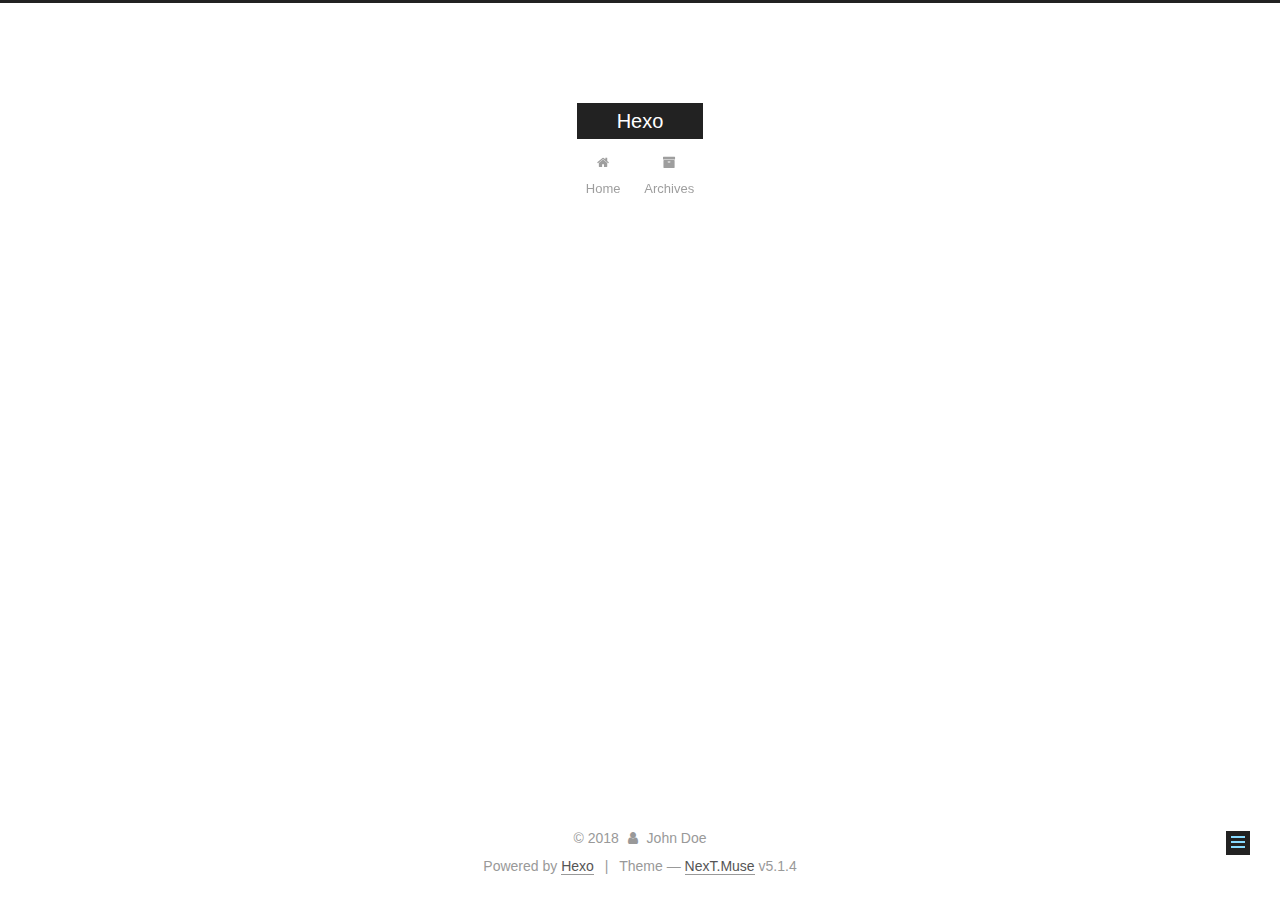
<file: 2018/11/04/hhzslbxf/index.html>
<!DOCTYPE html>



  


<html class="theme-next muse use-motion" lang="">
<head><meta name="generator" content="Hexo 3.8.0">
  <meta charset="UTF-8">
<meta http-equiv="X-UA-Compatible" content="IE=edge">
<meta name="viewport" content="width=device-width, initial-scale=1, maximum-scale=1">
<meta name="theme-color" content="#222">









<meta http-equiv="Cache-Control" content="no-transform">
<meta http-equiv="Cache-Control" content="no-siteapp">
















  
  
  <link href="/lib/fancybox/source/jquery.fancybox.css?v=2.1.5" rel="stylesheet" type="text/css">







<link href="/lib/font-awesome/css/font-awesome.min.css?v=4.6.2" rel="stylesheet" type="text/css">

<link href="/css/main.css?v=5.1.4" rel="stylesheet" type="text/css">


  <link rel="apple-touch-icon" sizes="180x180" href="/images/apple-touch-icon-next.png?v=5.1.4">


  <link rel="icon" type="image/png" sizes="32x32" href="/images/favicon-32x32-next.png?v=5.1.4">


  <link rel="icon" type="image/png" sizes="16x16" href="/images/favicon-16x16-next.png?v=5.1.4">


  <link rel="mask-icon" href="/images/logo.svg?v=5.1.4" color="#222">





  <meta name="keywords" content="Hexo, NexT">










<meta property="og:type" content="article">
<meta property="og:title" content="hhzslbxf">
<meta property="og:url" content="http://yoursite.com/2018/11/04/hhzslbxf/index.html">
<meta property="og:site_name" content="Hexo">
<meta property="og:locale" content="default">
<meta property="og:updated_time" content="2018-11-04T10:57:58.807Z">
<meta name="twitter:card" content="summary">
<meta name="twitter:title" content="hhzslbxf">



<script type="text/javascript" id="hexo.configurations">
  var NexT = window.NexT || {};
  var CONFIG = {
    root: '/',
    scheme: 'Muse',
    version: '5.1.4',
    sidebar: {"position":"left","display":"post","offset":12,"b2t":false,"scrollpercent":false,"onmobile":false},
    fancybox: true,
    tabs: true,
    motion: {"enable":true,"async":false,"transition":{"post_block":"fadeIn","post_header":"slideDownIn","post_body":"slideDownIn","coll_header":"slideLeftIn","sidebar":"slideUpIn"}},
    duoshuo: {
      userId: '0',
      author: 'Author'
    },
    algolia: {
      applicationID: '',
      apiKey: '',
      indexName: '',
      hits: {"per_page":10},
      labels: {"input_placeholder":"Search for Posts","hits_empty":"We didn't find any results for the search: ${query}","hits_stats":"${hits} results found in ${time} ms"}
    }
  };
</script>



  <link rel="canonical" href="http://yoursite.com/2018/11/04/hhzslbxf/">





  <title>hhzslbxf | Hexo</title>
  








</head>

<body itemscope="" itemtype="http://schema.org/WebPage" lang="default">

  
  
    
  

  <div class="container sidebar-position-left page-post-detail">
    <div class="headband"></div>

    <header id="header" class="header" itemscope="" itemtype="http://schema.org/WPHeader">
      <div class="header-inner"><div class="site-brand-wrapper">
  <div class="site-meta ">
    

    <div class="custom-logo-site-title">
      <a href="/" class="brand" rel="start">
        <span class="logo-line-before"><i></i></span>
        <span class="site-title">Hexo</span>
        <span class="logo-line-after"><i></i></span>
      </a>
    </div>
      
        <p class="site-subtitle"></p>
      
  </div>

  <div class="site-nav-toggle">
    <button>
      <span class="btn-bar"></span>
      <span class="btn-bar"></span>
      <span class="btn-bar"></span>
    </button>
  </div>
</div>

<nav class="site-nav">
  

  
    <ul id="menu" class="menu">
      
        
        <li class="menu-item menu-item-home">
          <a href="/" rel="section">
            
              <i class="menu-item-icon fa fa-fw fa-home"></i> <br>
            
            Home
          </a>
        </li>
      
        
        <li class="menu-item menu-item-archives">
          <a href="/archives/" rel="section">
            
              <i class="menu-item-icon fa fa-fw fa-archive"></i> <br>
            
            Archives
          </a>
        </li>
      

      
    </ul>
  

  
</nav>



 </div>
    </header>

    <main id="main" class="main">
      <div class="main-inner">
        <div class="content-wrap">
          <div id="content" class="content">
            

  <div id="posts" class="posts-expand">
    

  

  
  
  

  <article class="post post-type-normal" itemscope="" itemtype="http://schema.org/Article">
  
  
  
  <div class="post-block">
    <link itemprop="mainEntityOfPage" href="http://yoursite.com/2018/11/04/hhzslbxf/">

    <span hidden itemprop="author" itemscope="" itemtype="http://schema.org/Person">
      <meta itemprop="name" content="John Doe">
      <meta itemprop="description" content="">
      <meta itemprop="image" content="/images/avatar.gif">
    </span>

    <span hidden itemprop="publisher" itemscope="" itemtype="http://schema.org/Organization">
      <meta itemprop="name" content="Hexo">
    </span>

    
      <header class="post-header">

        
        
          <h1 class="post-title" itemprop="name headline">hhzslbxf</h1>
        

        <div class="post-meta">
          <span class="post-time">
            
              <span class="post-meta-item-icon">
                <i class="fa fa-calendar-o"></i>
              </span>
              
                <span class="post-meta-item-text">Posted on</span>
              
              <time title="Post created" itemprop="dateCreated datePublished" datetime="2018-11-04T01:57:58-08:00">
                2018-11-04
              </time>
            

            

            
          </span>

          

          
            
          

          
          

          

          

          

        </div>
      </header>
    

    
    
    
    <div class="post-body" itemprop="articleBody">

      
      

      
        
      
    </div>
    
    
    

    

    

    

    <footer class="post-footer">
      

      
      
      

      
        <div class="post-nav">
          <div class="post-nav-next post-nav-item">
            
              <a href="/2018/11/01/hello-world/" rel="next" title="Hello World">
                <i class="fa fa-chevron-left"></i> Hello World
              </a>
            
          </div>

          <span class="post-nav-divider"></span>

          <div class="post-nav-prev post-nav-item">
            
          </div>
        </div>
      

      
      
    </footer>
  </div>
  
  
  
  </article>



    <div class="post-spread">
      
    </div>
  </div>


          </div>
          


          

  



        </div>
        
          
  
  <div class="sidebar-toggle">
    <div class="sidebar-toggle-line-wrap">
      <span class="sidebar-toggle-line sidebar-toggle-line-first"></span>
      <span class="sidebar-toggle-line sidebar-toggle-line-middle"></span>
      <span class="sidebar-toggle-line sidebar-toggle-line-last"></span>
    </div>
  </div>

  <aside id="sidebar" class="sidebar">
    
    <div class="sidebar-inner">

      

      

      <section class="site-overview-wrap sidebar-panel sidebar-panel-active">
        <div class="site-overview">
          <div class="site-author motion-element" itemprop="author" itemscope="" itemtype="http://schema.org/Person">
            
              <p class="site-author-name" itemprop="name">John Doe</p>
              <p class="site-description motion-element" itemprop="description"></p>
          </div>

          <nav class="site-state motion-element">

            
              <div class="site-state-item site-state-posts">
              
                <a href="/archives/">
              
                  <span class="site-state-item-count">2</span>
                  <span class="site-state-item-name">posts</span>
                </a>
              </div>
            

            

            

          </nav>

          

          

          
          

          
          

          

        </div>
      </section>

      

      

    </div>
  </aside>


        
      </div>
    </main>

    <footer id="footer" class="footer">
      <div class="footer-inner">
        <div class="copyright">&copy; <span itemprop="copyrightYear">2018</span>
  <span class="with-love">
    <i class="fa fa-user"></i>
  </span>
  <span class="author" itemprop="copyrightHolder">John Doe</span>

  
</div>


  <div class="powered-by">Powered by <a class="theme-link" target="_blank" href="https://hexo.io">Hexo</a></div>



  <span class="post-meta-divider">|</span>



  <div class="theme-info">Theme &mdash; <a class="theme-link" target="_blank" href="https://github.com/iissnan/hexo-theme-next">NexT.Muse</a> v5.1.4</div>




        







        
      </div>
    </footer>

    
      <div class="back-to-top">
        <i class="fa fa-arrow-up"></i>
        
      </div>
    

    

  </div>

  

<script type="text/javascript">
  if (Object.prototype.toString.call(window.Promise) !== '[object Function]') {
    window.Promise = null;
  }
</script>









  












  
  
    <script type="text/javascript" src="/lib/jquery/index.js?v=2.1.3"></script>
  

  
  
    <script type="text/javascript" src="/lib/fastclick/lib/fastclick.min.js?v=1.0.6"></script>
  

  
  
    <script type="text/javascript" src="/lib/jquery_lazyload/jquery.lazyload.js?v=1.9.7"></script>
  

  
  
    <script type="text/javascript" src="/lib/velocity/velocity.min.js?v=1.2.1"></script>
  

  
  
    <script type="text/javascript" src="/lib/velocity/velocity.ui.min.js?v=1.2.1"></script>
  

  
  
    <script type="text/javascript" src="/lib/fancybox/source/jquery.fancybox.pack.js?v=2.1.5"></script>
  


  


  <script type="text/javascript" src="/js/src/utils.js?v=5.1.4"></script>

  <script type="text/javascript" src="/js/src/motion.js?v=5.1.4"></script>



  
  

  
  <script type="text/javascript" src="/js/src/scrollspy.js?v=5.1.4"></script>
<script type="text/javascript" src="/js/src/post-details.js?v=5.1.4"></script>



  


  <script type="text/javascript" src="/js/src/bootstrap.js?v=5.1.4"></script>



  


  




	





  





  












  





  

  

  

  
  

  

  

  

</body>
</html>
</file>
<file: css/main.css>
/* normalize.css v3.0.2 | MIT License | git.io/normalize */
html {
  font-family: sans-serif; /* 1 */
  -ms-text-size-adjust: 100%; /* 2 */
  -webkit-text-size-adjust: 100%; /* 2 */
}
body {
  margin: 0;
}
article,
aside,
details,
figcaption,
figure,
footer,
header,
hgroup,
main,
menu,
nav,
section,
summary {
  display: block;
}
audio,
canvas,
progress,
video {
  display: inline-block; /* 1 */
  vertical-align: baseline; /* 2 */
}
audio:not([controls]) {
  display: none;
  height: 0;
}
[hidden],
template {
  display: none;
}
a {
  background-color: transparent;
}
a:active,
a:hover {
  outline: 0;
}
abbr[title] {
  border-bottom: 1px dotted;
}
b,
strong {
  font-weight: bold;
}
dfn {
  font-style: italic;
}
h1 {
  font-size: 2em;
  margin: 0.67em 0;
}
mark {
  background: #ff0;
  color: #000;
}
small {
  font-size: 80%;
}
sub,
sup {
  font-size: 75%;
  line-height: 0;
  position: relative;
  vertical-align: baseline;
}
sup {
  top: -0.5em;
}
sub {
  bottom: -0.25em;
}
img {
  border: 0;
}
svg:not(:root) {
  overflow: hidden;
}
figure {
  margin: 1em 40px;
}
hr {
  -moz-box-sizing: content-box;
  box-sizing: content-box;
  height: 0;
}
pre {
  overflow: auto;
}
code,
kbd,
pre,
samp {
  font-family: monospace, monospace;
  font-size: 1em;
}
button,
input,
optgroup,
select,
textarea {
  color: inherit; /* 1 */
  font: inherit; /* 2 */
  margin: 0; /* 3 */
}
button {
  overflow: visible;
}
button,
select {
  text-transform: none;
}
button,
html input[type="button"],
input[type="reset"],
input[type="submit"] {
  -webkit-appearance: button; /* 2 */
  cursor: pointer; /* 3 */
}
button[disabled],
html input[disabled] {
  cursor: default;
}
button::-moz-focus-inner,
input::-moz-focus-inner {
  border: 0;
  padding: 0;
}
input {
  line-height: normal;
}
input[type="checkbox"],
input[type="radio"] {
  box-sizing: border-box; /* 1 */
  padding: 0; /* 2 */
}
input[type="number"]::-webkit-inner-spin-button,
input[type="number"]::-webkit-outer-spin-button {
  height: auto;
}
input[type="search"] {
  -webkit-appearance: textfield; /* 1 */
  -moz-box-sizing: content-box;
  -webkit-box-sizing: content-box; /* 2 */
  box-sizing: content-box;
}
input[type="search"]::-webkit-search-cancel-button,
input[type="search"]::-webkit-search-decoration {
  -webkit-appearance: none;
}
fieldset {
  border: 1px solid #c0c0c0;
  margin: 0 2px;
  padding: 0.35em 0.625em 0.75em;
}
legend {
  border: 0; /* 1 */
  padding: 0; /* 2 */
}
textarea {
  overflow: auto;
}
optgroup {
  font-weight: bold;
}
table {
  border-collapse: collapse;
  border-spacing: 0;
}
td,
th {
  padding: 0;
}
::selection {
  background: #262a30;
  color: #fff;
}
body {
  position: relative;
  font-family: 'Lato', "PingFang SC", "Microsoft YaHei", sans-serif;
  font-size: 14px;
  line-height: 2;
  color: #555;
  background: #fff;
}
@media (max-width: 767px) {
  body {
    padding-right: 0 !important;
  }
}
@media (min-width: 768px) and (max-width: 991px) {
  body {
    padding-right: 0 !important;
  }
}
@media (min-width: 1600px) {
  body {
    font-size: 16px;
  }
}
h1,
h2,
h3,
h4,
h5,
h6 {
  margin: 0;
  padding: 0;
  font-weight: bold;
  line-height: 1.5;
  font-family: 'Lato', "PingFang SC", "Microsoft YaHei", sans-serif;
}
h2,
h3,
h4,
h5,
h6 {
  margin: 20px 0 15px;
}
h1 {
  font-size: 22px;
}
@media (max-width: 767px) {
  h1 {
    font-size: 18px;
  }
}
h2 {
  font-size: 20px;
}
@media (max-width: 767px) {
  h2 {
    font-size: 16px;
  }
}
h3 {
  font-size: 18px;
}
@media (max-width: 767px) {
  h3 {
    font-size: 14px;
  }
}
h4 {
  font-size: 16px;
}
@media (max-width: 767px) {
  h4 {
    font-size: 12px;
  }
}
h5 {
  font-size: 14px;
}
@media (max-width: 767px) {
  h5 {
    font-size: 10px;
  }
}
h6 {
  font-size: 12px;
}
@media (max-width: 767px) {
  h6 {
    font-size: 8px;
  }
}
p {
  margin: 0 0 20px 0;
}
a {
  color: #555;
  text-decoration: none;
  outline: none;
  border-bottom: 1px solid #999;
  word-wrap: break-word;
}
a:hover {
  color: #222;
  border-bottom-color: #222;
}
blockquote {
  margin: 0;
  padding: 0;
}
img {
  display: block;
  margin: auto;
  max-width: 100%;
  height: auto;
}
hr {
  margin: 40px 0;
  height: 3px;
  border: none;
  background-color: #ddd;
  background-image: repeating-linear-gradient(-45deg, #fff, #fff 4px, transparent 4px, transparent 8px);
}
blockquote {
  padding: 0 15px;
  color: #666;
  border-left: 4px solid #ddd;
}
blockquote cite::before {
  content: "-";
  padding: 0 5px;
}
dt {
  font-weight: 700;
}
dd {
  margin: 0;
  padding: 0;
}
kbd {
  border: 1px solid #ccc;
  border-radius: 0.2em;
  box-shadow: 0.1em 0.1em 0.2em rgba(0,0,0,0.1);
  background-color: #f9f9f9;
  font-family: inherit;
  background-image: -webkit-linear-gradient(top, #eee, #fff, #eee);
  padding: 0.1em 0.3em;
  white-space: nowrap;
}
.text-left {
  text-align: left;
}
.text-center {
  text-align: center;
}
.text-right {
  text-align: right;
}
.text-justify {
  text-align: justify;
}
.text-nowrap {
  white-space: nowrap;
}
.text-lowercase {
  text-transform: lowercase;
}
.text-uppercase {
  text-transform: uppercase;
}
.text-capitalize {
  text-transform: capitalize;
}
.center-block {
  display: block;
  margin-left: auto;
  margin-right: auto;
}
.clearfix:before,
.clearfix:after {
  content: " ";
  display: table;
}
.clearfix:after {
  clear: both;
}
.pullquote {
  width: 45%;
}
.pullquote.left {
  float: left;
  margin-left: 5px;
  margin-right: 10px;
}
.pullquote.right {
  float: right;
  margin-left: 10px;
  margin-right: 5px;
}
.affix.affix.affix {
  position: fixed;
}
.translation {
  margin-top: -20px;
  font-size: 14px;
  color: #999;
}
.scrollbar-measure {
  width: 100px;
  height: 100px;
  overflow: scroll;
  position: absolute;
  top: -9999px;
}
.use-motion .motion-element {
  opacity: 0;
}
table {
  margin: 20px 0;
  width: 100%;
  border-collapse: collapse;
  border-spacing: 0;
  border: 1px solid #ddd;
  font-size: 14px;
  table-layout: fixed;
  word-wrap: break-all;
}
table>tbody>tr:nth-of-type(odd) {
  background-color: #f9f9f9;
}
table>tbody>tr:hover {
  background-color: #f5f5f5;
}
caption,
th,
td {
  padding: 8px;
  text-align: left;
  vertical-align: middle;
  font-weight: normal;
}
th,
td {
  border-bottom: 3px solid #ddd;
  border-right: 1px solid #eee;
}
th {
  padding-bottom: 10px;
  font-weight: 700;
}
td {
  border-bottom-width: 1px;
}
html,
body {
  height: 100%;
}
.container {
  position: relative;
  min-height: 100%;
}
.header-inner {
  margin: 0 auto;
  padding: 100px 0 70px;
  width: 700px;
}
@media (min-width: 1600px) {
  .container .header-inner {
    width: 900px;
  }
}
.main {
  padding-bottom: 150px;
}
.main-inner {
  margin: 0 auto;
  width: 700px;
}
@media (min-width: 1600px) {
  .container .main-inner {
    width: 900px;
  }
}
.footer {
  position: absolute;
  left: 0;
  bottom: 0;
  width: 100%;
  min-height: 50px;
}
.footer-inner {
  box-sizing: border-box;
  margin: 20px auto;
  width: 700px;
}
@media (min-width: 1600px) {
  .container .footer-inner {
    width: 900px;
  }
}
pre,
.highlight {
  overflow: auto;
  margin: 20px 0;
  padding: 0;
  font-size: 13px;
  color: #4d4d4c;
  background: #f7f7f7;
  line-height: 1.6;
}
pre,
code {
  font-family: consolas, Menlo, "PingFang SC", "Microsoft YaHei", monospace;
}
code {
  padding: 2px 4px;
  word-wrap: break-word;
  color: #555;
  background: #eee;
  border-radius: 3px;
  font-size: 13px;
}
pre {
  padding: 10px;
}
pre code {
  padding: 0;
  color: #4d4d4c;
  background: none;
  text-shadow: none;
}
.highlight {
  border-radius: 1px;
}
.highlight pre {
  border: none;
  margin: 0;
  padding: 10px 0;
}
.highlight table {
  margin: 0;
  width: auto;
  border: none;
}
.highlight td {
  border: none;
  padding: 0;
}
.highlight figcaption {
  font-size: 1em;
  color: #4d4d4c;
  line-height: 1em;
  margin-bottom: 1em;
}
.highlight figcaption:before,
.highlight figcaption:after {
  content: " ";
  display: table;
}
.highlight figcaption:after {
  clear: both;
}
.highlight figcaption a {
  float: right;
  color: #4d4d4c;
}
.highlight figcaption a:hover {
  border-bottom-color: #4d4d4c;
}
.highlight .gutter pre {
  padding-left: 10px;
  padding-right: 10px;
  color: #869194;
  text-align: right;
  background-color: #eff2f3;
}
.highlight .code pre {
  width: 100%;
  padding-left: 10px;
  padding-right: 10px;
  background-color: #f7f7f7;
}
.highlight .line {
  height: 20px;
}
.gutter {
  -webkit-user-select: none;
  -moz-user-select: none;
  -ms-user-select: none;
  user-select: none;
}
.gist table {
  width: auto;
}
.gist table td {
  border: none;
}
pre .deletion {
  background: #fdd;
}
pre .addition {
  background: #dfd;
}
pre .meta {
  color: #8959a8;
}
pre .comment {
  color: #8e908c;
}
pre .variable,
pre .attribute,
pre .tag,
pre .regexp,
pre .ruby .constant,
pre .xml .tag .title,
pre .xml .pi,
pre .xml .doctype,
pre .html .doctype,
pre .css .id,
pre .css .class,
pre .css .pseudo {
  color: #c82829;
}
pre .number,
pre .preprocessor,
pre .built_in,
pre .literal,
pre .params,
pre .constant,
pre .command {
  color: #f5871f;
}
pre .ruby .class .title,
pre .css .rules .attribute,
pre .string,
pre .value,
pre .inheritance,
pre .header,
pre .ruby .symbol,
pre .xml .cdata,
pre .special,
pre .number,
pre .formula {
  color: #718c00;
}
pre .title,
pre .css .hexcolor {
  color: #3e999f;
}
pre .function,
pre .python .decorator,
pre .python .title,
pre .ruby .function .title,
pre .ruby .title .keyword,
pre .perl .sub,
pre .javascript .title,
pre .coffeescript .title {
  color: #4271ae;
}
pre .keyword,
pre .javascript .function {
  color: #8959a8;
}
.full-image.full-image.full-image.full-image {
  border: none;
  max-width: 100%;
  width: auto;
  margin: 20px auto 25px;
}
@media (min-width: 992px) {
  .full-image.full-image.full-image.full-image {
    max-width: none;
    width: 110%;
    margin: 25px -5%;
  }
}
.blockquote-center,
.page-home .post-type-quote blockquote,
.page-post-detail .post-type-quote blockquote {
  position: relative;
  margin: 40px 0;
  padding: 0;
  border-left: none;
  text-align: center;
}
.blockquote-center::before,
.page-home .post-type-quote blockquote::before,
.page-post-detail .post-type-quote blockquote::before,
.blockquote-center::after,
.page-home .post-type-quote blockquote::after,
.page-post-detail .post-type-quote blockquote::after {
  position: absolute;
  content: ' ';
  display: block;
  width: 100%;
  height: 24px;
  opacity: 0.2;
  background-repeat: no-repeat;
  background-position: 0 -6px;
  background-size: 22px 22px;
}
.blockquote-center::before,
.page-home .post-type-quote blockquote::before,
.page-post-detail .post-type-quote blockquote::before {
  top: -20px;
  background-image: url("../images/quote-l.svg");
  border-top: 1px solid #ccc;
}
.blockquote-center::after,
.page-home .post-type-quote blockquote::after,
.page-post-detail .post-type-quote blockquote::after {
  bottom: -20px;
  background-image: url("../images/quote-r.svg");
  border-bottom: 1px solid #ccc;
  background-position: 100% 8px;
}
.blockquote-center p,
.page-home .post-type-quote blockquote p,
.page-post-detail .post-type-quote blockquote p,
.blockquote-center div,
.page-home .post-type-quote blockquote div,
.page-post-detail .post-type-quote blockquote div {
  text-align: center;
}
.post .post-body .group-picture img {
  box-sizing: border-box;
  padding: 0 3px;
  border: none;
}
.post .group-picture-row {
  overflow: hidden;
  margin-top: 6px;
}
.post .group-picture-row:first-child {
  margin-top: 0;
}
.post .group-picture-column {
  float: left;
}
.page-post-detail .post-body .group-picture-column {
  float: none;
  margin-top: 10px;
  width: auto !important;
}
.page-post-detail .post-body .group-picture-column img {
  margin: 0 auto;
}
.page-archive .group-picture-container {
  overflow: hidden;
}
.page-archive .group-picture-row {
  float: left;
}
.page-archive .group-picture-row:first-child {
  margin-top: 6px;
}
.page-archive .group-picture-column {
  max-width: 150px;
  max-height: 150px;
}
.post-body .note {
  position: relative;
  padding: 15px;
  margin-bottom: 20px;
  border: 1px solid #eee;
  border-left-width: 5px;
  border-radius: 3px;
}
.post-body .note h2,
.post-body .note h3,
.post-body .note h4,
.post-body .note h5,
.post-body .note h6 {
  margin-top: 0;
  margin-bottom: 0;
  border-bottom: initial;
  padding-top: 0 !important;
}
.post-body .note p:first-child,
.post-body .note ul:first-child,
.post-body .note ol:first-child,
.post-body .note table:first-child,
.post-body .note pre:first-child,
.post-body .note blockquote:first-child {
  margin-top: 0;
}
.post-body .note p:last-child,
.post-body .note ul:last-child,
.post-body .note ol:last-child,
.post-body .note table:last-child,
.post-body .note pre:last-child,
.post-body .note blockquote:last-child {
  margin-bottom: 0;
}
.post-body .note.default {
  border-left-color: #777;
}
.post-body .note.default h2,
.post-body .note.default h3,
.post-body .note.default h4,
.post-body .note.default h5,
.post-body .note.default h6 {
  color: #777;
}
.post-body .note.primary {
  border-left-color: #6f42c1;
}
.post-body .note.primary h2,
.post-body .note.primary h3,
.post-body .note.primary h4,
.post-body .note.primary h5,
.post-body .note.primary h6 {
  color: #6f42c1;
}
.post-body .note.info {
  border-left-color: #428bca;
}
.post-body .note.info h2,
.post-body .note.info h3,
.post-body .note.info h4,
.post-body .note.info h5,
.post-body .note.info h6 {
  color: #428bca;
}
.post-body .note.success {
  border-left-color: #5cb85c;
}
.post-body .note.success h2,
.post-body .note.success h3,
.post-body .note.success h4,
.post-body .note.success h5,
.post-body .note.success h6 {
  color: #5cb85c;
}
.post-body .note.warning {
  border-left-color: #f0ad4e;
}
.post-body .note.warning h2,
.post-body .note.warning h3,
.post-body .note.warning h4,
.post-body .note.warning h5,
.post-body .note.warning h6 {
  color: #f0ad4e;
}
.post-body .note.danger {
  border-left-color: #d9534f;
}
.post-body .note.danger h2,
.post-body .note.danger h3,
.post-body .note.danger h4,
.post-body .note.danger h5,
.post-body .note.danger h6 {
  color: #d9534f;
}
.post-body .label {
  display: inline;
  padding: 0 2px;
  white-space: nowrap;
}
.post-body .label.default {
  background-color: #f0f0f0;
}
.post-body .label.primary {
  background-color: #efe6f7;
}
.post-body .label.info {
  background-color: #e5f2f8;
}
.post-body .label.success {
  background-color: #e7f4e9;
}
.post-body .label.warning {
  background-color: #fcf6e1;
}
.post-body .label.danger {
  background-color: #fae8eb;
}
.post-body .tabs {
  position: relative;
  display: block;
  margin-bottom: 20px;
  padding-top: 10px;
}
.post-body .tabs ul.nav-tabs {
  margin: 0;
  padding: 0;
  display: flex;
  margin-bottom: -1px;
}
@media (max-width: 413px) {
  .post-body .tabs ul.nav-tabs {
    display: block;
    margin-bottom: 5px;
  }
}
.post-body .tabs ul.nav-tabs li.tab {
  list-style-type: none !important;
  margin: 0 0.25em 0 0;
  border-top: 3px solid transparent;
  border-left: 1px solid transparent;
  border-right: 1px solid transparent;
}
@media (max-width: 413px) {
  .post-body .tabs ul.nav-tabs li.tab {
    margin: initial;
    border-top: 1px solid transparent;
    border-left: 3px solid transparent;
    border-right: 1px solid transparent;
    border-bottom: 1px solid transparent;
  }
}
.post-body .tabs ul.nav-tabs li.tab a {
  outline: 0;
  border-bottom: initial;
  display: block;
  line-height: 1.8em;
  padding: 0.25em 0.75em;
  transition-duration: 0.2s;
  transition-timing-function: ease-out;
  transition-delay: 0s;
}
.post-body .tabs ul.nav-tabs li.tab a i {
  width: 1.285714285714286em;
}
.post-body .tabs ul.nav-tabs li.tab.active {
  border-top: 3px solid #fc6423;
  border-left: 1px solid #ddd;
  border-right: 1px solid #ddd;
  background-color: #fff;
}
@media (max-width: 413px) {
  .post-body .tabs ul.nav-tabs li.tab.active {
    border-top: 1px solid #ddd;
    border-left: 3px solid #fc6423;
    border-right: 1px solid #ddd;
    border-bottom: 1px solid #ddd;
  }
}
.post-body .tabs ul.nav-tabs li.tab.active a {
  cursor: default;
  color: #555;
}
.post-body .tabs .tab-content {
  background-color: #fff;
}
.post-body .tabs .tab-content .tab-pane {
  border: 1px solid #ddd;
  padding: 20px 20px 0 20px;
}
.post-body .tabs .tab-content .tab-pane:not(.active) {
  display: none !important;
}
.post-body .tabs .tab-content .tab-pane.active {
  display: block !important;
}
.btn {
  display: inline-block;
  padding: 0 20px;
  font-size: 14px;
  color: #fff;
  background: #222;
  border: 2px solid #222;
  text-decoration: none;
  border-radius: 0;
  transition-property: background-color;
  transition-duration: 0.2s;
  transition-timing-function: ease-in-out;
  transition-delay: 0s;
  line-height: 2;
}
.btn:hover {
  border-color: #222;
  color: #222;
  background: #fff;
}
.btn +.btn {
  margin: 0 0 8px 8px;
}
.btn .fa-fw {
  width: 1.285714285714286em;
  text-align: left;
}
.btn-bar {
  display: block;
  width: 22px;
  height: 2px;
  background: #555;
  border-radius: 1px;
}
.btn-bar+.btn-bar {
  margin-top: 4px;
}
.pagination {
  margin: 120px 0 40px;
  text-align: center;
  border-top: 1px solid #eee;
}
.page-number-basic,
.pagination .prev,
.pagination .next,
.pagination .page-number,
.pagination .space {
  display: inline-block;
  position: relative;
  top: -1px;
  margin: 0 10px;
  padding: 0 11px;
}
@media (max-width: 767px) {
  .page-number-basic,
  .pagination .prev,
  .pagination .next,
  .pagination .page-number,
  .pagination .space {
    margin: 0 5px;
  }
}
.pagination .prev,
.pagination .next,
.pagination .page-number {
  border-bottom: 0;
  border-top: 1px solid #eee;
  transition-property: border-color;
  transition-duration: 0.2s;
  transition-timing-function: ease-in-out;
  transition-delay: 0s;
}
.pagination .prev:hover,
.pagination .next:hover,
.pagination .page-number:hover {
  border-top-color: #222;
}
.pagination .space {
  padding: 0;
  margin: 0;
}
.pagination .prev {
  margin-left: 0;
}
.pagination .next {
  margin-right: 0;
}
.pagination .page-number.current {
  color: #fff;
  background: #ccc;
  border-top-color: #ccc;
}
@media (max-width: 767px) {
  .pagination {
    border-top: none;
  }
  .pagination .prev,
  .pagination .next,
  .pagination .page-number {
    margin-bottom: 10px;
    border-top: 0;
    border-bottom: 1px solid #eee;
    padding: 0 10px;
  }
  .pagination .prev:hover,
  .pagination .next:hover,
  .pagination .page-number:hover {
    border-bottom-color: #222;
  }
}
.comments {
  margin: 60px 20px 0;
}
.tag-cloud {
  text-align: center;
}
.tag-cloud a {
  display: inline-block;
  margin: 10px;
}
.back-to-top {
  box-sizing: border-box;
  position: fixed;
  bottom: -100px;
  right: 30px;
  z-index: 1050;
  padding: 0 6px;
  width: 24px;
  background: #222;
  font-size: 12px;
  opacity: 1;
  color: #fff;
  cursor: pointer;
  text-align: center;
  -webkit-transform: translateZ(0);
  transition-property: bottom;
  transition-duration: 0.2s;
  transition-timing-function: ease-in-out;
  transition-delay: 0s;
}
@media (min-width: 768px) and (max-width: 991px) {
  .back-to-top {
    display: none !important;
  }
}
@media (max-width: 767px) {
  .back-to-top {
    display: none !important;
  }
}
.back-to-top.back-to-top-on {
  bottom: 19px;
}
.header {
  background: transparent;
}
.header-inner {
  position: relative;
}
.headband {
  height: 3px;
  background: #222;
}
.site-meta {
  margin: 0;
  text-align: center;
}
@media (max-width: 767px) {
  .site-meta {
    text-align: center;
  }
}
.brand {
  position: relative;
  display: inline-block;
  padding: 0 40px;
  color: #fff;
  background: #222;
  border-bottom: none;
}
.brand:hover {
  color: #fff;
}
.logo {
  display: inline-block;
  margin-right: 5px;
  line-height: 36px;
  vertical-align: top;
}
.site-title {
  display: inline-block;
  vertical-align: top;
  line-height: 36px;
  font-size: 20px;
  font-weight: normal;
  font-family: 'Lato', "PingFang SC", "Microsoft YaHei", sans-serif;
}
.site-subtitle {
  margin-top: 10px;
  font-size: 13px;
  color: #999;
}
.use-motion .brand {
  opacity: 0;
}
.use-motion .logo,
.use-motion .site-title,
.use-motion .site-subtitle {
  opacity: 0;
  position: relative;
  top: -10px;
}
.site-nav-toggle {
  display: none;
  position: absolute;
  top: 10px;
  left: 10px;
}
@media (max-width: 767px) {
  .site-nav-toggle {
    display: block;
  }
}
.site-nav-toggle button {
  margin-top: 2px;
  padding: 9px 10px;
  background: transparent;
  border: none;
}
@media (max-width: 767px) {
  .site-nav {
    display: none;
    margin: 0 -10px;
    padding: 0 10px;
    clear: both;
    border-top: 1px solid #ddd;
  }
}
@media (min-width: 768px) and (max-width: 991px) {
  .site-nav {
    display: block !important;
  }
}
@media (min-width: 992px) {
  .site-nav {
    display: block !important;
  }
}
.menu {
  margin-top: 20px;
  padding-left: 0;
  text-align: center;
}
.menu .menu-item {
  display: inline-block;
  margin: 0 10px;
  list-style: none;
}
@media screen and (max-width: 767px) {
  .menu .menu-item {
    margin-top: 10px;
  }
}
.menu .menu-item a {
  display: block;
  font-size: 13px;
  line-height: inherit;
  border-bottom: 1px solid transparent;
  transition-property: border-color;
  transition-duration: 0.2s;
  transition-timing-function: ease-in-out;
  transition-delay: 0s;
}
.menu .menu-item a:hover {
  border-bottom-color: #222;
}
.menu .menu-item .fa {
  margin-right: 5px;
}
.use-motion .menu-item {
  opacity: 0;
}
.post-body {
  font-family: 'Lato', "PingFang SC", "Microsoft YaHei", sans-serif;
}
@media (max-width: 767px) {
  .post-body {
    word-break: break-word;
  }
}
.post-body .fancybox img {
  display: block !important;
  margin: 0 auto;
  cursor: pointer;
  cursor: zoom-in;
  cursor: -webkit-zoom-in;
}
.post-body .image-caption,
.post-body .figure .caption {
  margin: -20px auto 15px;
  text-align: center;
  font-size: 14px;
  color: #999;
  font-weight: bold;
  line-height: 1;
}
.post-sticky-flag {
  display: inline-block;
  font-size: 16px;
  -ms-transform: rotate(30deg);
  -webkit-transform: rotate(30deg);
  -moz-transform: rotate(30deg);
  -ms-transform: rotate(30deg);
  -o-transform: rotate(30deg);
  transform: rotate(30deg);
}
.use-motion .post-block,
.use-motion .pagination,
.use-motion .comments {
  opacity: 0;
}
.use-motion .post-header {
  opacity: 0;
}
.use-motion .post-body {
  opacity: 0;
}
.use-motion .collection-title {
  opacity: 0;
}
.posts-expand {
  padding-top: 40px;
}
@media (max-width: 767px) {
  .posts-expand {
    margin: 0 20px;
  }
  .post-body pre .gutter pre {
    padding-right: 10px;
  }
  .post-body .highlight {
    margin-left: 0px;
    margin-right: 0px;
    padding: 0;
  }
  .post-body .highlight .gutter pre {
    padding-right: 10px;
  }
}
@media (min-width: 992px) {
  .posts-expand .post-body {
    text-align: justify;
  }
}
.posts-expand .post-body h2,
.posts-expand .post-body h3,
.posts-expand .post-body h4,
.posts-expand .post-body h5,
.posts-expand .post-body h6 {
  padding-top: 10px;
}
.posts-expand .post-body h2 .header-anchor,
.posts-expand .post-body h3 .header-anchor,
.posts-expand .post-body h4 .header-anchor,
.posts-expand .post-body h5 .header-anchor,
.posts-expand .post-body h6 .header-anchor {
  float: right;
  margin-left: 10px;
  color: #ccc;
  border-bottom-style: none;
  visibility: hidden;
}
.posts-expand .post-body h2 .header-anchor:hover,
.posts-expand .post-body h3 .header-anchor:hover,
.posts-expand .post-body h4 .header-anchor:hover,
.posts-expand .post-body h5 .header-anchor:hover,
.posts-expand .post-body h6 .header-anchor:hover {
  color: inherit;
}
.posts-expand .post-body h2:hover .header-anchor,
.posts-expand .post-body h3:hover .header-anchor,
.posts-expand .post-body h4:hover .header-anchor,
.posts-expand .post-body h5:hover .header-anchor,
.posts-expand .post-body h6:hover .header-anchor {
  visibility: visible;
}
.posts-expand .post-body ul li {
  list-style: circle;
}
.posts-expand .post-body img {
  box-sizing: border-box;
  margin: auto;
  padding: 3px;
  border: 1px solid #ddd;
}
.posts-expand .post-body .fancybox img {
  margin: 0 auto 25px;
}
@media (max-width: 767px) {
  .posts-collapse {
    margin: 0 20px;
  }
  .posts-collapse .post-title,
  .posts-collapse .post-meta {
    display: block;
    width: auto;
    text-align: left;
  }
}
.posts-collapse {
  position: relative;
  z-index: 1010;
  margin-left: 55px;
}
.posts-collapse::after {
  content: " ";
  position: absolute;
  top: 20px;
  left: 0;
  margin-left: -2px;
  width: 4px;
  height: 100%;
  background: #f5f5f5;
  z-index: -1;
}
@media (max-width: 767px) {
  .posts-collapse {
    margin: 0 20px;
  }
}
.posts-collapse .collection-title {
  position: relative;
  margin: 60px 0;
}
.posts-collapse .collection-title h1,
.posts-collapse .collection-title h2 {
  margin-left: 20px;
}
.posts-collapse .collection-title small {
  color: #bbb;
  margin-left: 5px;
}
.posts-collapse .collection-title::before {
  content: " ";
  position: absolute;
  left: 0;
  top: 50%;
  margin-left: -4px;
  margin-top: -4px;
  width: 8px;
  height: 8px;
  background: #bbb;
  border-radius: 50%;
}
.posts-collapse .post {
  margin: 30px 0;
}
.posts-collapse .post-header {
  position: relative;
  transition-duration: 0.2s;
  transition-timing-function: ease-in-out;
  transition-delay: 0s;
  transition-property: border;
  border-bottom: 1px dashed #ccc;
}
.posts-collapse .post-header::before {
  content: " ";
  position: absolute;
  left: 0;
  top: 12px;
  width: 6px;
  height: 6px;
  margin-left: -4px;
  background: #bbb;
  border-radius: 50%;
  border: 1px solid #fff;
  transition-duration: 0.2s;
  transition-timing-function: ease-in-out;
  transition-delay: 0s;
  transition-property: background;
}
.posts-collapse .post-header:hover {
  border-bottom-color: #666;
}
.posts-collapse .post-header:hover::before {
  background: #222;
}
.posts-collapse .post-meta {
  position: absolute;
  font-size: 12px;
  left: 20px;
  top: 5px;
}
.posts-collapse .post-comments-count {
  display: none;
}
.posts-collapse .post-title {
  margin-left: 60px;
  font-size: 16px;
  font-weight: normal;
  line-height: inherit;
}
.posts-collapse .post-title::after {
  margin-left: 3px;
  opacity: 0.6;
}
.posts-collapse .post-title a {
  color: #666;
  border-bottom: none;
}
.page-home .post-type-quote .post-header,
.page-post-detail .post-type-quote .post-header,
.page-home .post-type-quote .post-tags,
.page-post-detail .post-type-quote .post-tags {
  display: none;
}
.posts-expand .post-title {
  text-align: center;
  word-break: break-word;
  font-weight: 400;
}
.posts-expand .post-title-link {
  display: inline-block;
  position: relative;
  color: #555;
  border-bottom: none;
  line-height: 1.2;
  vertical-align: top;
}
.posts-expand .post-title-link::before {
  content: "";
  position: absolute;
  width: 100%;
  height: 2px;
  bottom: 0;
  left: 0;
  background-color: #000;
  visibility: hidden;
  -webkit-transform: scaleX(0);
  -moz-transform: scaleX(0);
  -ms-transform: scaleX(0);
  -o-transform: scaleX(0);
  transform: scaleX(0);
  transition-duration: 0.2s;
  transition-timing-function: ease-in-out;
  transition-delay: 0s;
}
.posts-expand .post-title-link:hover::before {
  visibility: visible;
  -webkit-transform: scaleX(1);
  -moz-transform: scaleX(1);
  -ms-transform: scaleX(1);
  -o-transform: scaleX(1);
  transform: scaleX(1);
}
.posts-expand .post-title-link .fa {
  font-size: 16px;
}
.posts-expand .post-meta {
  margin: 3px 0 60px 0;
  color: #999;
  font-family: 'Lato', "PingFang SC", "Microsoft YaHei", sans-serif;
  font-size: 12px;
  text-align: center;
}
.posts-expand .post-meta .post-category-list {
  display: inline-block;
  margin: 0;
  padding: 3px;
}
.posts-expand .post-meta .post-category-list-link {
  color: #999;
}
.posts-expand .post-meta .post-description {
  font-size: 14px;
  margin-top: 2px;
}
.post-meta-divider {
  margin: 0 0.5em;
}
.post-meta-item-icon {
  margin-right: 3px;
}
@media (min-width: 768px) and (max-width: 991px) {
  .post-meta-item-icon {
    display: inline-block;
  }
}
@media (max-width: 767px) {
  .post-meta-item-icon {
    display: inline-block;
  }
}
@media (min-width: 768px) and (max-width: 991px) {
  .post-meta-item-text {
    display: none;
  }
}
@media (max-width: 767px) {
  .post-meta-item-text {
    display: none;
  }
}
@media (max-width: 767px) {
  .posts-expand .post-comments-count {
    display: none;
  }
}
.post-button {
  margin-top: 40px;
}
.posts-expand .post-tags {
  margin-top: 40px;
  text-align: center;
}
.posts-expand .post-tags a {
  display: inline-block;
  margin-right: 10px;
  font-size: 13px;
}
.post-nav {
  display: table;
  margin-top: 15px;
  width: 100%;
  border-top: 1px solid #eee;
}
.post-nav-divider {
  display: table-cell;
  width: 10%;
}
.post-nav-item {
  display: table-cell;
  padding: 10px 0 0 0;
  width: 45%;
  vertical-align: top;
}
.post-nav-item a {
  position: relative;
  display: block;
  line-height: 25px;
  font-size: 14px;
  color: #555;
  border-bottom: none;
}
.post-nav-item a:hover {
  color: #222;
  border-bottom: none;
}
.post-nav-item a:active {
  top: 2px;
}
.post-nav-item .fa {
  position: absolute;
  top: 8px;
  left: 0;
  font-size: 12px;
}
.post-nav-next a {
  padding-left: 15px;
}
.post-nav-prev {
  text-align: right;
}
.post-nav-prev a {
  padding-right: 15px;
}
.post-nav-prev .fa {
  right: 0;
  left: auto;
}
.posts-expand .post-eof {
  display: block;
  margin: 80px auto 60px;
  width: 8%;
  height: 1px;
  background: #ccc;
  text-align: center;
}
.post:last-child .post-eof.post-eof.post-eof {
  display: none;
}
.post-gallery {
  display: table;
  table-layout: fixed;
  width: 100%;
  border-collapse: separate;
}
.post-gallery-row {
  display: table-row;
}
.post-gallery .post-gallery-img {
  display: table-cell;
  text-align: center;
  vertical-align: middle;
  border: none;
}
.post-gallery .post-gallery-img img {
  max-width: 100%;
  max-height: 100%;
  border: none;
}
.fancybox-close,
.fancybox-close:hover {
  border: none;
}
.rtl.post-body p,
.rtl.post-body a,
.rtl.post-body h1,
.rtl.post-body h2,
.rtl.post-body h3,
.rtl.post-body h4,
.rtl.post-body h5,
.rtl.post-body h6,
.rtl.post-body li,
.rtl.post-body ul,
.rtl.post-body ol {
  direction: rtl;
  font-family: UKIJ Ekran;
}
.rtl.post-title {
  font-family: UKIJ Ekran;
}
.sidebar {
  position: fixed;
  right: 0;
  top: 0;
  bottom: 0;
  width: 0;
  z-index: 1040;
  box-shadow: inset 0 2px 6px #000;
  background: #222;
  -webkit-transform: translateZ(0);
}
.sidebar a {
  color: #999;
  border-bottom-color: #555;
}
.sidebar a:hover {
  color: #eee;
}
@media (min-width: 768px) and (max-width: 991px) {
  .sidebar {
    display: none !important;
  }
}
@media (max-width: 767px) {
  .sidebar {
    display: none !important;
  }
}
.sidebar-inner {
  position: relative;
  padding: 20px 10px;
  color: #999;
  text-align: center;
}
.site-overview-wrap {
  overflow: hidden;
}
.site-overview {
  overflow-y: auto;
  overflow-x: hidden;
}
.sidebar-toggle {
  position: fixed;
  right: 30px;
  bottom: 45px;
  width: 14px;
  height: 14px;
  padding: 5px;
  background: #222;
  line-height: 0;
  z-index: 1050;
  cursor: pointer;
  -webkit-transform: translateZ(0);
}
@media (min-width: 768px) and (max-width: 991px) {
  .sidebar-toggle {
    display: none !important;
  }
}
@media (max-width: 767px) {
  .sidebar-toggle {
    display: none !important;
  }
}
.sidebar-toggle-line {
  position: relative;
  display: inline-block;
  vertical-align: top;
  height: 2px;
  width: 100%;
  background: #fff;
  margin-top: 3px;
}
.sidebar-toggle-line:first-child {
  margin-top: 0;
}
.site-author-image {
  display: block;
  margin: 0 auto;
  padding: 2px;
  max-width: 96px;
  height: auto;
  border: 2px solid #333;
}
.site-author-name {
  margin: 5px 0 0;
  text-align: center;
  color: #f5f5f5;
  font-weight: normal;
}
.site-description {
  margin-top: 5px;
  text-align: center;
  font-size: 14px;
  color: #999;
}
.site-state {
  overflow: hidden;
  line-height: 1.4;
  white-space: nowrap;
  text-align: center;
}
.site-state-item {
  display: inline-block;
  padding: 0 15px;
  border-left: 1px solid #333;
}
.site-state-item:first-child {
  border-left: none;
}
.site-state-item a {
  border-bottom: none;
}
.site-state-item-count {
  display: block;
  text-align: center;
  color: inherit;
  font-weight: 600;
  font-size: 18px;
}
.site-state-item-name {
  font-size: 13px;
  color: inherit;
}
.feed-link {
  margin-top: 20px;
}
.feed-link a {
  display: inline-block;
  padding: 0 15px;
  color: #fc6423;
  border: 1px solid #fc6423;
  border-radius: 4px;
}
.feed-link a i {
  color: #fc6423;
  font-size: 14px;
}
.feed-link a:hover {
  color: #fff;
  background: #fc6423;
}
.feed-link a:hover i {
  color: #fff;
}
.links-of-author {
  margin-top: 20px;
}
.links-of-author a {
  display: inline-block;
  vertical-align: middle;
  margin-right: 10px;
  margin-bottom: 10px;
  border-bottom-color: #555;
  font-size: 13px;
}
.links-of-author a:before {
  display: inline-block;
  vertical-align: middle;
  margin-right: 3px;
  content: " ";
  width: 4px;
  height: 4px;
  border-radius: 50%;
  background: #7524ee;
}
.links-of-blogroll {
  font-size: 13px;
}
.links-of-blogroll-title {
  margin-top: 20px;
  font-size: 14px;
  font-weight: 600;
}
.links-of-blogroll-list {
  margin: 0;
  padding: 0;
  list-style: none;
}
.links-of-blogroll-item {
  padding: 2px 10px;
}
.links-of-blogroll-item a {
  max-width: 280px;
  box-sizing: border-box;
  display: inline-block;
  overflow: hidden;
  white-space: nowrap;
  text-overflow: ellipsis;
}
.sidebar-nav {
  margin: 0 0 20px;
  padding-left: 0;
}
.sidebar-nav li {
  display: inline-block;
  cursor: pointer;
  border-bottom: 1px solid transparent;
  font-size: 14px;
  color: #555;
}
.sidebar-nav li:hover {
  color: #f5f5f5;
}
.page-post-detail .sidebar-nav-toc {
  padding: 0 5px;
}
.page-post-detail .sidebar-nav-overview {
  margin-left: 10px;
}
.sidebar-nav .sidebar-nav-active {
  color: #87daff;
  border-bottom-color: #87daff;
}
.sidebar-nav .sidebar-nav-active:hover {
  color: #87daff;
}
.sidebar-panel {
  display: none;
}
.sidebar-panel-active {
  display: block;
}
.post-toc-empty {
  font-size: 14px;
  color: #666;
}
.post-toc-wrap {
  overflow: hidden;
}
.post-toc {
  overflow: auto;
}
.post-toc ol {
  margin: 0;
  padding: 0 2px 5px 10px;
  text-align: left;
  list-style: none;
  font-size: 14px;
}
.post-toc ol > ol {
  padding-left: 0;
}
.post-toc ol a {
  transition-duration: 0.2s;
  transition-timing-function: ease-in-out;
  transition-delay: 0s;
  transition-property: all;
  color: #999;
  border-bottom-color: #555;
}
.post-toc ol a:hover {
  color: #ccc;
  border-bottom-color: #ccc;
}
.post-toc .nav-item {
  overflow: hidden;
  text-overflow: ellipsis;
  text-align: justify;
  white-space: nowrap;
  line-height: 1.8;
}
.post-toc .nav .nav-child {
  display: none;
}
.post-toc .nav .active > .nav-child {
  display: block;
}
.post-toc .nav .active-current > .nav-child {
  display: block;
}
.post-toc .nav .active-current > .nav-child > .nav-item {
  display: block;
}
.post-toc .nav .active > a {
  color: #87daff;
  border-bottom-color: #87daff;
}
.post-toc .nav .active-current > a {
  color: #87daff;
}
.post-toc .nav .active-current > a:hover {
  color: #87daff;
}
.footer {
  font-size: 14px;
  color: #999;
}
.footer img {
  border: none;
}
.footer-inner {
  text-align: center;
}
.with-love {
  display: inline-block;
  margin: 0 5px;
}
.powered-by,
.theme-info {
  display: inline-block;
}
.cc-license {
  margin-top: 10px;
  text-align: center;
}
.cc-license .cc-opacity {
  opacity: 0.7;
  border-bottom: none;
}
.cc-license .cc-opacity:hover {
  opacity: 0.9;
}
.cc-license img {
  display: inline-block;
}
.theme-next #ds-thread #ds-reset {
  color: #555;
}
.theme-next #ds-thread #ds-reset .ds-replybox {
  margin-bottom: 30px;
}
.theme-next #ds-thread #ds-reset .ds-replybox .ds-avatar,
.theme-next #ds-reset .ds-avatar img {
  box-shadow: none;
}
.theme-next #ds-thread #ds-reset .ds-textarea-wrapper {
  border-color: #c7d4e1;
  background: none;
  border-top-right-radius: 3px;
  border-top-left-radius: 3px;
}
.theme-next #ds-thread #ds-reset .ds-textarea-wrapper textarea {
  height: 60px;
}
.theme-next #ds-reset .ds-rounded-top {
  border-radius: 0;
}
.theme-next #ds-thread #ds-reset .ds-post-toolbar {
  box-sizing: border-box;
  border: 1px solid #c7d4e1;
  background: #f6f8fa;
}
.theme-next #ds-thread #ds-reset .ds-post-options {
  height: 40px;
  border: none;
  background: none;
}
.theme-next #ds-thread #ds-reset .ds-toolbar-buttons {
  top: 11px;
}
.theme-next #ds-thread #ds-reset .ds-sync {
  top: 5px;
}
.theme-next #ds-thread #ds-reset .ds-post-button {
  top: 4px;
  right: 5px;
  width: 90px;
  height: 30px;
  border: 1px solid #c5ced7;
  border-radius: 3px;
  background-image: linear-gradient(#fbfbfc, #f5f7f9);
  color: #60676d;
}
.theme-next #ds-thread #ds-reset .ds-post-button:hover {
  background-position: 0 -30px;
  color: #60676d;
}
.theme-next #ds-thread #ds-reset .ds-comments-info {
  padding: 10px 0;
}
.theme-next #ds-thread #ds-reset .ds-sort {
  display: none;
}
.theme-next #ds-thread #ds-reset li.ds-tab a.ds-current {
  border: none;
  background: #f6f8fa;
  color: #60676d;
}
.theme-next #ds-thread #ds-reset li.ds-tab a.ds-current:hover {
  background-color: #e9f0f7;
  color: #60676d;
}
.theme-next #ds-thread #ds-reset li.ds-tab a {
  border-radius: 2px;
  padding: 5px;
}
.theme-next #ds-thread #ds-reset .ds-login-buttons p {
  color: #999;
  line-height: 36px;
}
.theme-next #ds-thread #ds-reset .ds-login-buttons .ds-service-list li {
  height: 28px;
}
.theme-next #ds-thread #ds-reset .ds-service-list a {
  background: none;
  padding: 5px;
  border: 1px solid;
  border-radius: 3px;
  text-align: center;
}
.theme-next #ds-thread #ds-reset .ds-service-list a:hover {
  color: #fff;
  background: #666;
}
.theme-next #ds-thread #ds-reset .ds-service-list .ds-weibo {
  color: #fc9b00;
  border-color: #fc9b00;
}
.theme-next #ds-thread #ds-reset .ds-service-list .ds-weibo:hover {
  background: #fc9b00;
}
.theme-next #ds-thread #ds-reset .ds-service-list .ds-qq {
  color: #60a3ec;
  border-color: #60a3ec;
}
.theme-next #ds-thread #ds-reset .ds-service-list .ds-qq:hover {
  background: #60a3ec;
}
.theme-next #ds-thread #ds-reset .ds-service-list .ds-renren {
  color: #2e7ac4;
  border-color: #2e7ac4;
}
.theme-next #ds-thread #ds-reset .ds-service-list .ds-renren:hover {
  background: #2e7ac4;
}
.theme-next #ds-thread #ds-reset .ds-service-list .ds-douban {
  color: #37994c;
  border-color: #37994c;
}
.theme-next #ds-thread #ds-reset .ds-service-list .ds-douban:hover {
  background: #37994c;
}
.theme-next #ds-thread #ds-reset .ds-service-list .ds-kaixin {
  color: #fef20d;
  border-color: #fef20d;
}
.theme-next #ds-thread #ds-reset .ds-service-list .ds-kaixin:hover {
  background: #fef20d;
}
.theme-next #ds-thread #ds-reset .ds-service-list .ds-netease {
  color: #f00;
  border-color: #f00;
}
.theme-next #ds-thread #ds-reset .ds-service-list .ds-netease:hover {
  background: #f00;
}
.theme-next #ds-thread #ds-reset .ds-service-list .ds-sohu {
  color: #ffcb05;
  border-color: #ffcb05;
}
.theme-next #ds-thread #ds-reset .ds-service-list .ds-sohu:hover {
  background: #ffcb05;
}
.theme-next #ds-thread #ds-reset .ds-service-list .ds-baidu {
  color: #2831e0;
  border-color: #2831e0;
}
.theme-next #ds-thread #ds-reset .ds-service-list .ds-baidu:hover {
  background: #2831e0;
}
.theme-next #ds-thread #ds-reset .ds-service-list .ds-google {
  color: #166bec;
  border-color: #166bec;
}
.theme-next #ds-thread #ds-reset .ds-service-list .ds-google:hover {
  background: #166bec;
}
.theme-next #ds-thread #ds-reset .ds-service-list .ds-weixin {
  color: #00ce0d;
  border-color: #00ce0d;
}
.theme-next #ds-thread #ds-reset .ds-service-list .ds-weixin:hover {
  background: #00ce0d;
}
.theme-next #ds-thread #ds-reset .ds-service-list .ds-more-services {
  border: none;
}
.theme-next #ds-thread #ds-reset .ds-service-list .ds-more-services:hover {
  background: none;
}
.theme-next #ds-reset .duoshuo-ua-admin {
  display: inline-block;
  color: #f00;
}
.theme-next #ds-reset .duoshuo-ua-platform,
.theme-next #ds-reset .duoshuo-ua-browser {
  color: #ccc;
}
.theme-next #ds-reset .duoshuo-ua-platform .fa,
.theme-next #ds-reset .duoshuo-ua-browser .fa {
  display: inline-block;
  margin-right: 3px;
}
.theme-next #ds-reset .duoshuo-ua-separator {
  display: inline-block;
  margin-left: 5px;
}
.theme-next .this_ua {
  background-color: #ccc !important;
  border-radius: 4px;
  padding: 0 5px !important;
  margin: 1px 1px !important;
  border: 1px solid #bbb !important;
  color: #fff;
  display: inline-block !important;
}
.theme-next .this_ua.admin {
  background-color: #d9534f !important;
  border-color: #d9534f !important;
}
.theme-next .this_ua.platform.iOS,
.theme-next .this_ua.platform.Mac,
.theme-next .this_ua.platform.Windows {
  background-color: #39b3d7 !important;
  border-color: #46b8da !important;
}
.theme-next .this_ua.platform.Linux {
  background-color: #3a3a3a !important;
  border-color: #1f1f1f !important;
}
.theme-next .this_ua.platform.Android {
  background-color: #00c47d !important;
  border-color: #01b171 !important;
}
.theme-next .this_ua.browser.Mobile,
.theme-next .this_ua.browser.Chrome {
  background-color: #5cb85c !important;
  border-color: #4cae4c !important;
}
.theme-next .this_ua.browser.Firefox {
  background-color: #f0ad4e !important;
  border-color: #eea236 !important;
}
.theme-next .this_ua.browser.Maxthon,
.theme-next .this_ua.browser.IE {
  background-color: #428bca !important;
  border-color: #357ebd !important;
}
.theme-next .this_ua.browser.baidu,
.theme-next .this_ua.browser.UCBrowser,
.theme-next .this_ua.browser.Opera {
  background-color: #d9534f !important;
  border-color: #d43f3a !important;
}
.theme-next .this_ua.browser.Android,
.theme-next .this_ua.browser.QQBrowser {
  background-color: #78ace9 !important;
  border-color: #4cae4c !important;
}
.post-spread {
  margin-top: 20px;
  text-align: center;
}
.jiathis_style {
  display: inline-block;
}
.jiathis_style a {
  border: none;
}
.fa {
  font-family: FontAwesome !important;
}
.post-spread {
  margin-top: 20px;
  text-align: center;
}
.bdshare-slide-button-box a {
  border: none;
}
.bdsharebuttonbox {
  display: inline-block;
}
.bdsharebuttonbox a {
  border: none;
}
.local-search-pop-overlay {
  position: fixed;
  width: 100%;
  height: 100%;
  top: 0;
  left: 0;
  z-index: 2080;
  background-color: rgba(0,0,0,0.3);
}
.local-search-popup {
  display: none;
  position: fixed;
  top: 10%;
  left: 50%;
  margin-left: -350px;
  width: 700px;
  height: 80%;
  padding: 0;
  background: #fff;
  color: #333;
  z-index: 9999;
  border-radius: 5px;
}
@media (max-width: 767px) {
  .local-search-popup {
    padding: 0;
    top: 0;
    left: 0;
    margin: 0;
    width: 100%;
    height: 100%;
    border-radius: 0;
  }
}
.local-search-popup ul.search-result-list {
  padding: 0;
  margin: 0 5px;
}
.local-search-popup p.search-result {
  border-bottom: 1px dashed #ccc;
  padding: 5px 0;
}
.local-search-popup a.search-result-title {
  font-weight: bold;
  font-size: 16px;
}
.local-search-popup .search-keyword {
  border-bottom: 1px dashed #f00;
  font-weight: bold;
  color: #f00;
}
.local-search-popup .local-search-header {
  padding: 5px;
  height: 36px;
  background: #f5f5f5;
  border-top-left-radius: 5px;
  border-top-right-radius: 5px;
}
.local-search-popup #local-search-result {
  overflow: auto;
  position: relative;
  padding: 5px 25px;
  height: calc(100% - 55px);
}
.local-search-popup .local-search-input-wrapper {
  display: inline-block;
  width: calc(100% - 90px);
  height: 36px;
  line-height: 36px;
  padding: 0 5px;
}
.local-search-popup .local-search-input-wrapper input {
  padding: 8px 0;
  height: 20px;
  display: block;
  width: 100%;
  outline: none;
  border: none;
  background: transparent;
  vertical-align: middle;
}
.local-search-popup .search-icon,
.local-search-popup .popup-btn-close {
  display: inline-block;
  font-size: 18px;
  color: #999;
  height: 36px;
  width: 18px;
  padding-left: 10px;
  padding-right: 10px;
}
.local-search-popup .search-icon {
  float: left;
}
.local-search-popup .popup-btn-close {
  border-left: 1px solid #eee;
  float: right;
  cursor: pointer;
}
.local-search-popup #no-result {
  position: absolute;
  left: 50%;
  top: 50%;
  -webkit-transform: translate(-50%, -50%);
  -webkit-transform: translate(-50%, -50%);
  -moz-transform: translate(-50%, -50%);
  -ms-transform: translate(-50%, -50%);
  -o-transform: translate(-50%, -50%);
  transform: translate(-50%, -50%);
  color: #ccc;
}
.site-uv,
.site-pv,
.page-pv {
  display: inline-block;
}
.site-uv .busuanzi-value,
.site-pv .busuanzi-value,
.page-pv .busuanzi-value {
  margin: 0 5px;
}
.site-uv {
  margin-right: 10px;
}
.site-uv::after {
  content: "|";
  padding-left: 10px;
}
.page-archive .archive-page-counter {
  position: relative;
  top: 3px;
  left: 20px;
}
@media (max-width: 767px) {
  .page-archive .archive-page-counter {
    top: 5px;
  }
}
.page-archive .posts-collapse .archive-move-on {
  position: absolute;
  top: 11px;
  left: 0;
  margin-left: -6px;
  width: 10px;
  height: 10px;
  opacity: 0.5;
  background: #555;
  border: 1px solid #fff;
  border-radius: 50%;
}
.category-all-page .category-all-title {
  text-align: center;
}
.category-all-page .category-all {
  margin-top: 20px;
}
.category-all-page .category-list {
  margin: 0;
  padding: 0;
  list-style: none;
}
.category-all-page .category-list-item {
  margin: 5px 10px;
}
.category-all-page .category-list-count {
  color: #bbb;
}
.category-all-page .category-list-count:before {
  display: inline;
  content: " (";
}
.category-all-page .category-list-count:after {
  display: inline;
  content: ") ";
}
.category-all-page .category-list-child {
  padding-left: 10px;
}
#schedule ul#event-list {
  padding-left: 30px;
}
#schedule ul#event-list hr {
  margin: 20px 0 45px 0 !important;
  background: #222;
}
#schedule ul#event-list hr:after {
  display: inline-block;
  content: 'NOW';
  background: #222;
  color: #fff;
  font-weight: bold;
  text-align: right;
  padding: 0 5px;
}
#schedule ul#event-list li.event {
  margin: 20px 0px;
  background: #f9f9f9;
  padding-left: 10px;
  min-height: 40px;
}
#schedule ul#event-list li.event h2.event-summary {
  margin: 0;
  padding-bottom: 3px;
}
#schedule ul#event-list li.event h2.event-summary:before {
  display: inline-block;
  font-family: FontAwesome;
  font-size: 8px;
  content: '\f111';
  vertical-align: middle;
  margin-right: 25px;
  color: #bbb;
}
#schedule ul#event-list li.event span.event-relative-time {
  display: inline-block;
  font-size: 12px;
  font-weight: 400;
  padding-left: 12px;
  color: #bbb;
}
#schedule ul#event-list li.event span.event-details {
  display: block;
  color: #bbb;
  margin-left: 56px;
  padding-top: 3px;
  padding-bottom: 6px;
  text-indent: -24px;
  line-height: 18px;
}
#schedule ul#event-list li.event span.event-details:before {
  text-indent: 0;
  display: inline-block;
  width: 14px;
  font-family: FontAwesome;
  text-align: center;
  margin-right: 9px;
  color: #bbb;
}
#schedule ul#event-list li.event span.event-details.event-location:before {
  content: '\f041';
}
#schedule ul#event-list li.event span.event-details.event-duration:before {
  content: '\f017';
}
#schedule ul#event-list li.event-past {
  background: #fcfcfc;
}
#schedule ul#event-list li.event-past > * {
  opacity: 0.6;
}
#schedule ul#event-list li.event-past h2.event-summary {
  color: #bbb;
}
#schedule ul#event-list li.event-past h2.event-summary:before {
  color: #dfdfdf;
}
#schedule ul#event-list li.event-now {
  background: #222;
  color: #fff;
  padding: 15px 0 15px 10px;
}
#schedule ul#event-list li.event-now h2.event-summary:before {
  -webkit-transform: scale(1.2);
  -moz-transform: scale(1.2);
  -ms-transform: scale(1.2);
  -o-transform: scale(1.2);
  transform: scale(1.2);
  color: #fff;
  animation: dot-flash 1s alternate infinite ease-in-out;
}
#schedule ul#event-list li.event-now * {
  color: #fff !important;
}
@-moz-keyframes dot-flash {
  from {
    opacity: 1;
    -webkit-transform: scale(1.1);
    -moz-transform: scale(1.1);
    -ms-transform: scale(1.1);
    -o-transform: scale(1.1);
    transform: scale(1.1);
  }
  to {
    opacity: 0;
    -webkit-transform: scale(1);
    -moz-transform: scale(1);
    -ms-transform: scale(1);
    -o-transform: scale(1);
    transform: scale(1);
  }
}
@-webkit-keyframes dot-flash {
  from {
    opacity: 1;
    -webkit-transform: scale(1.1);
    -moz-transform: scale(1.1);
    -ms-transform: scale(1.1);
    -o-transform: scale(1.1);
    transform: scale(1.1);
  }
  to {
    opacity: 0;
    -webkit-transform: scale(1);
    -moz-transform: scale(1);
    -ms-transform: scale(1);
    -o-transform: scale(1);
    transform: scale(1);
  }
}
@-o-keyframes dot-flash {
  from {
    opacity: 1;
    -webkit-transform: scale(1.1);
    -moz-transform: scale(1.1);
    -ms-transform: scale(1.1);
    -o-transform: scale(1.1);
    transform: scale(1.1);
  }
  to {
    opacity: 0;
    -webkit-transform: scale(1);
    -moz-transform: scale(1);
    -ms-transform: scale(1);
    -o-transform: scale(1);
    transform: scale(1);
  }
}
@keyframes dot-flash {
  from {
    opacity: 1;
    -webkit-transform: scale(1.1);
    -moz-transform: scale(1.1);
    -ms-transform: scale(1.1);
    -o-transform: scale(1.1);
    transform: scale(1.1);
  }
  to {
    opacity: 0;
    -webkit-transform: scale(1);
    -moz-transform: scale(1);
    -ms-transform: scale(1);
    -o-transform: scale(1);
    transform: scale(1);
  }
}
.page-post-detail .sidebar-toggle-line {
  background: #87daff;
}
.page-post-detail .comments {
  overflow: hidden;
}
@media (max-width: 767px) {
  .header-inner,
  .container .main-inner,
  .footer-inner {
    width: auto;
  }
}
embed {
  display: block;
  margin: 0px auto 25px auto;
}
.custom-logo .site-meta-headline {
  text-align: center;
}
.custom-logo .brand {
  background: none;
}
.custom-logo .site-title {
  margin: 10px auto 0;
  font-size: 24px;
  color: #222;
}
.custom-logo .site-title a {
  border: none;
}
.custom-logo-image {
  margin: 0 auto;
  padding: 5px;
  max-width: 150px;
  background: #fff;
}
@media (max-width: 767px) {
  .site-nav {
    position: absolute;
    left: 0;
    top: 52px;
    margin: 0;
    width: 100%;
    padding: 0;
    background: #fff;
    border-bottom: 1px solid #ddd;
    z-index: 1030;
  }
}
@media (max-width: 767px) {
  .menu {
    text-align: left;
  }
}
@media (max-width: 767px) {
  .menu .menu-item {
    display: block;
    margin: 0 10px;
    vertical-align: top;
  }
}
@media (max-width: 767px) {
  .menu .menu-item br {
    display: none;
  }
}
@media (max-width: 767px) {
  .menu .menu-item a {
    padding: 5px 10px;
  }
}
.menu .menu-item .fa {
  margin-right: 0;
}
.site-search form {
  display: none;
}
.links-of-blogroll-inline .links-of-blogroll-item {
  display: inline-block;
}
</file>
